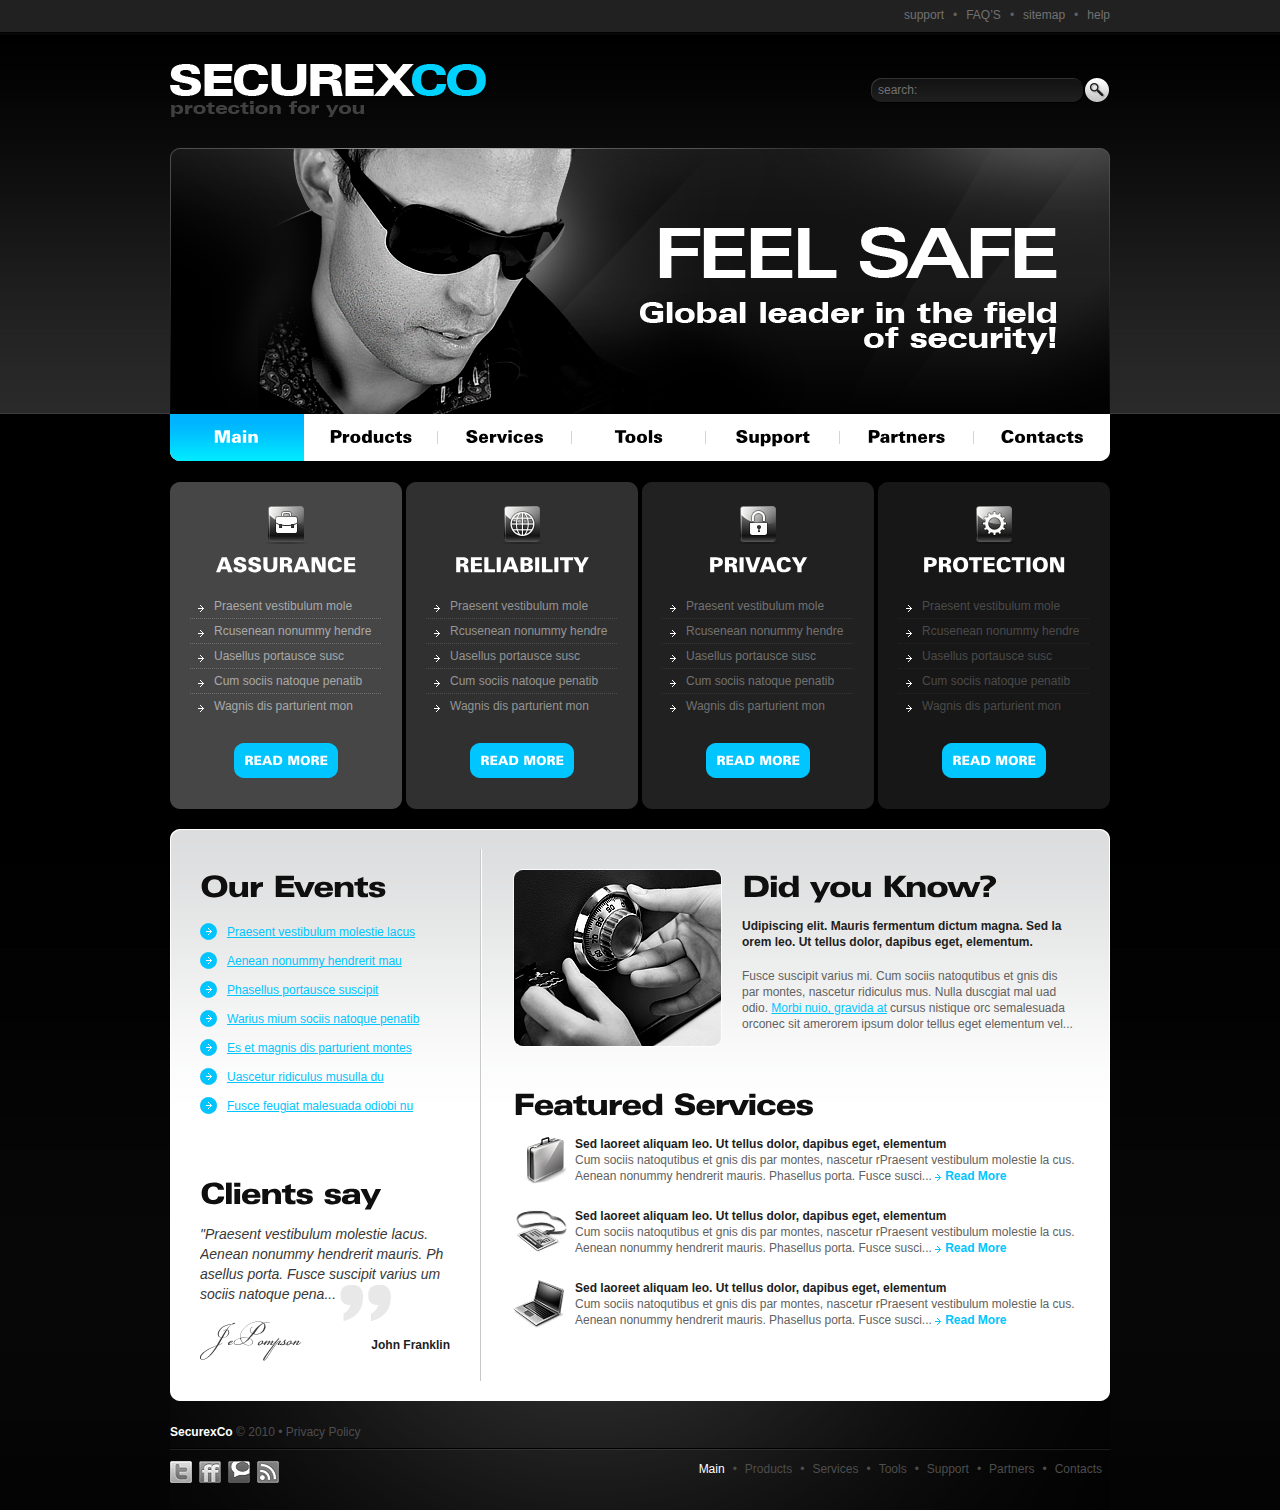
<file: index.html>
<!DOCTYPE html PUBLIC "-//W3C//DTD XHTML 1.0 Strict//EN" "http://www.w3.org/TR/xhtml1/DTD/xhtml1-strict.dtd">
<html xmlns="http://www.w3.org/1999/xhtml" xml:lang="en" lang="en">
<head>
<title></title>
<meta http-equiv="Content-Type" content="text/html; charset=utf-8" />
<meta http-equiv="Content-Style-Type" content="text/css" />
<link href="style.css" rel="stylesheet" type="text/css" />
<link href="layout.css" rel="stylesheet" type="text/css" />
<script src="js/jquery-1.3.2.min.js" type="text/javascript"></script>
<script src="js/cufon-yui.js" type="text/javascript"></script>
<script src="js/cufon-replace.js" type="text/javascript"></script>
<script src="js/Zurich_Blk_BT_400.font.js" type="text/javascript"></script>
<script src="js/Zurich_BlkEx_BT_400.font.js" type="text/javascript"></script>
<!--[if lt IE 7]>
	<link href="ie_style.css" rel="stylesheet" type="text/css" />
   <script type="text/javascript" src="js/ie_png.js"></script>
   <script type="text/javascript">
       ie_png.fix('.png, #header, .search label, h5, .button, .button strong, #footer .row-2');
   </script>
<![endif]-->
</head>
<body id="page1">
<div class="bg">
<div id="main">
<!--==============================header=================================-->
   	<div id="header">
		<div class="row-1">
        <div class="wrapper">
        	<ul class="sub-menu">
            	<li><a href="index-4.html">support</a></li>
                <li>&bull;<a href="#">FAQ’S</a></li>
                <li>&bull;<a href="#">sitemap</a></li>
                <li>&bull;<a href="#">help</a></li>
            </ul>
        </div>    
        </div>
        <div class="row-2">
        <div class="wrapper">	
            <div class="logo"><a href="index.html"><img class="png" src="images/logo.png" alt="" /></a></div>
            <div class="search">
            	<form id="form-1" action="" method="post" enctype="multipart/form-data">
                	<fieldset>
                    	<label><input name="name" value="search:" onblur="if(this.value=='') this.value='search:'" onfocus="if(this.value =='search:' ) this.value=''" /></label>
						<a href="#" onclick="document.getElementById('form-1').submit()"><img class="png" src="images/button-top.png" alt="" /></a>
                    </fieldset>
                </form>
            </div>
        </div>
        </div>
        <div class="row-3">
        <div class="wrapper">
        	<ul class="menu">
            	<li class="active"><a class="item-left" href="index.html">Main</a></li>
                <li><a href="index-1.html">Products</a></li>
                <li><a href="index-2.html">Services</a></li>
                <li><a href="index-3.html">Tools</a></li>
                <li><a href="index-4.html">Support</a></li>
                <li><a href="index-5.html">Partners</a></li>
                <li><a class="item-right" href="index-6.html">Contacts</a></li>                
            </ul>
        </div>    
        </div>
    </div>    
<!--==============================content================================-->
    <div id="content">
    	<div class="boxes">
    	<div class="wrapper">
        	<div class="box-1 spacing">
            	<div class="corner-top-left">
                <div class="corner-top-right">
                <div class="corner-bot-right">
                <div class="corner-bot-left">
                	<div class="padding">
                    	<h5>assurance</h5>
                        <ul class="list-1 p3">
                        	<li><a href="#">Praesent vestibulum mole </a></li>
                            <li><a href="#">Rcusenean nonummy hendre </a></li>
                            <li><a href="#">Uasellus portausce susc </a></li>
                            <li><a href="#">Cum sociis natoque penatib </a></li>
                            <li class="last-item"><a href="#">Wagnis dis parturient mon </a></li>
                        </ul>
                        <div class="aligncenter"><a class="button" href="#"><strong><strong>Read more</strong></strong></a></div>
                    </div>
                </div>
                </div>
                </div>
                </div>
            </div>
            <div class="box-2 spacing">
            	<div class="corner-top-left">
                <div class="corner-top-right">
                <div class="corner-bot-right">
                <div class="corner-bot-left">
                	<div class="padding">
                    	<h5>reliability</h5>
                        <ul class="list-1 p3">
                        	<li><a href="#">Praesent vestibulum mole </a></li>
                            <li><a href="#">Rcusenean nonummy hendre </a></li>
                            <li><a href="#">Uasellus portausce susc </a></li>
                            <li><a href="#">Cum sociis natoque penatib </a></li>
                            <li class="last-item"><a href="#">Wagnis dis parturient mon </a></li>
                        </ul>
                        <div class="aligncenter"><a class="button" href="#"><strong><strong>Read more</strong></strong></a></div>
                    </div>
                </div>
                </div>
                </div>
                </div>
            </div>
            <div class="box-3 spacing">
            	<div class="corner-top-left">
                <div class="corner-top-right">
                <div class="corner-bot-right">
                <div class="corner-bot-left ">
                	<div class="padding">
                    	<h5>privacy</h5>
                        <ul class="list-1 p3">
                        	<li><a href="#">Praesent vestibulum mole </a></li>
                            <li><a href="#">Rcusenean nonummy hendre </a></li>
                            <li><a href="#">Uasellus portausce susc </a></li>
                            <li><a href="#">Cum sociis natoque penatib </a></li>
                            <li class="last-item"><a href="#">Wagnis dis parturient mon </a></li>
                        </ul>
                        <div class="aligncenter"><a class="button" href="#"><strong><strong>Read more</strong></strong></a></div>
                    </div>
                </div>
                </div>
                </div>
                </div>
            </div>
            <div class="box-4">
            	<div class="corner-top-left">
                <div class="corner-top-right">
                <div class="corner-bot-right">
                <div class="corner-bot-left">
                	<div class="padding">
                    	<h5>protection</h5>
                        <ul class="list-1 p3">
                        	<li><a href="#">Praesent vestibulum mole </a></li>
                            <li><a href="#">Rcusenean nonummy hendre </a></li>
                            <li><a href="#">Uasellus portausce susc </a></li>
                            <li><a href="#">Cum sociis natoque penatib </a></li>
                            <li class="last-item"><a href="#">Wagnis dis parturient mon </a></li>
                        </ul>
                        <div class="aligncenter"><a class="button" href="#"><strong><strong>Read more</strong></strong></a></div>
                    </div>
                </div>
                </div>
                </div>
                </div>
            </div>
        </div>
        </div>
        <div class="box">
        	<div class="tail-top">
            <div class="tail-right">
            <div class="tail-bot">
            <div class="tail-left">
                <div class="corner-top-left">
                <div class="corner-top-right">
                <div class="corner-bot-right">
                <div class="corner-bot-left">
                    <div class="padding">
                        <div class="wrapper spacer">	
                            <div class=" col-1">
                                <div class="indent-bot">
	                                <h3>Our Events</h3>
    	                            <ul class="list-2">
        	                            <li><a href="#">Praesent vestibulum molestie lacus </a></li>
            	                        <li><a href="#">Aenean nonummy hendrerit mau </a></li>
                	                    <li><a href="#">Phasellus portausce suscipit </a></li>
                    	                <li><a href="#">Warius mium sociis natoque penatib </a></li>
                        	            <li><a href="#">Es et magnis dis parturient montes </a></li>
                            	        <li><a href="#">Uascetur ridiculus musulla du </a></li>
                                	    <li><a href="#">Fusce feugiat malesuada odiobi nu </a></li>
	                                </ul>
                                </div>
                                <h3>Clients say</h3>
                                <span class="text-1 it">
                                	"Praesent vestibulum molestie lacus. Aenean nonummy hendrerit mauris. Ph asellus porta. Fusce suscipit varius um sociis natoque pena...
									<img src="images/pic-12.gif" alt="" />	
                                </span>
                                <div class="wrapper"><img class="fleft" src="images/text.gif" alt="" /><strong class="color-1 fright"><br />John Franklin</strong></div>
                            </div>
                            <div class="col-2">
	                            <div class="indent-bot">
                                    <img class="img-indent" src="images/page1-img1.jpg" alt="" />
                                    <h3>Did you Know?</h3>
                                    <p><strong class="color-1">Udipiscing elit. Mauris fermentum dictum magna. Sed la orem leo. Ut tellus dolor, dapibus eget, elementum. </strong></p>              
                                    Fusce suscipit varius mi. Cum sociis natoqutibus et gnis dis par montes, nascetur ridiculus mus. Nulla duscgiat mal uad odio. <a href="#">Morbi nuio, gravida at</a> cursus nistique orc semalesuada orconec sit amerorem ipsum dolor tellus eget elementum vel... 
                                </div>                                		                                
                                <h3>Featured Services</h3>
                                <p class="p3">
                                    <img class="prev-indent" src="images/pic-5.jpg" alt="" />
                                    <strong class="color-1">Sed laoreet aliquam leo. Ut tellus dolor, dapibus eget, elementum</strong><br />
                                    Cum sociis natoqutibus et gnis dis par montes, nascetur rPraesent vestibulum molestie la cus. Aenean nonummy hendrerit mauris. Phasellus porta. Fusce susci... 
                                    <a class="link-1" href="#">Read More</a>
                                </p>
                                <p class="p3">
                                    <img class="prev-indent" src="images/pic-6.jpg" alt="" />
                                    <strong class="color-1">Sed laoreet aliquam leo. Ut tellus dolor, dapibus eget, elementum</strong><br />
                                    Cum sociis natoqutibus et gnis dis par montes, nascetur rPraesent vestibulum molestie la cus. Aenean nonummy hendrerit mauris. Phasellus porta. Fusce susci... 
                                    <a class="link-1" href="#">Read More</a>
                                </p>                                   
                                <img class="prev-indent" src="images/pic-7.jpg" alt="" />
                                <strong class="color-1">Sed laoreet aliquam leo. Ut tellus dolor, dapibus eget, elementum</strong><br />
                                Cum sociis natoqutibus et gnis dis par montes, nascetur rPraesent vestibulum molestie la cus. Aenean nonummy hendrerit mauris. Phasellus porta. Fusce susci... 
                                <a class="link-1" href="#">Read More</a>                                                                    
                            </div>                        
                        </div>
                    </div>
                </div>
                </div>
                </div>
                </div>
        	</div>
            </div>
            </div>
            </div>
        </div>    
    </div>
<!--==============================footer=================================-->
    <div id="footer">
    	<div class="row-1"><strong class="color-2">SecurexCo</strong> &copy; 2010 &bull; <a href="index-7.html">Privacy Policy</a></div>
        <div class="row-2">
        	<div class="wrapper">
            	<div class="pics fleft">
                	<a href="#"><img src="images/pic-8.gif" alt="" /></a>
                    <a href="#"><img src="images/pic-9.gif" alt="" /></a>
                    <a href="#"><img src="images/pic-10.gif" alt="" /></a>
                    <a href="#"><img src="images/pic-11.gif" alt="" /></a>
                </div>
	            <ul class="menu-bot">
            		<li><a class="active" href="index.html">Main</a>&bull;</li>
        	        <li><a href="index-1.html">Products</a>&bull;</li>
    	            <li><a href="index-2.html">Services</a>&bull;</li>
	                <li><a href="index-3.html">Tools</a>&bull;</li>
            	    <li><a href="index-4.html">Support</a>&bull;</li>
        	        <li><a href="index-5.html">Partners</a>&bull;</li>
    	            <li><a href="index-6.html">Contacts</a></li>  
	            </ul>
            </div>
        </div>
    </div>
</div>
</div>
<script type="text/javascript"> Cufon.now(); </script>
</body>
</html>
</file>
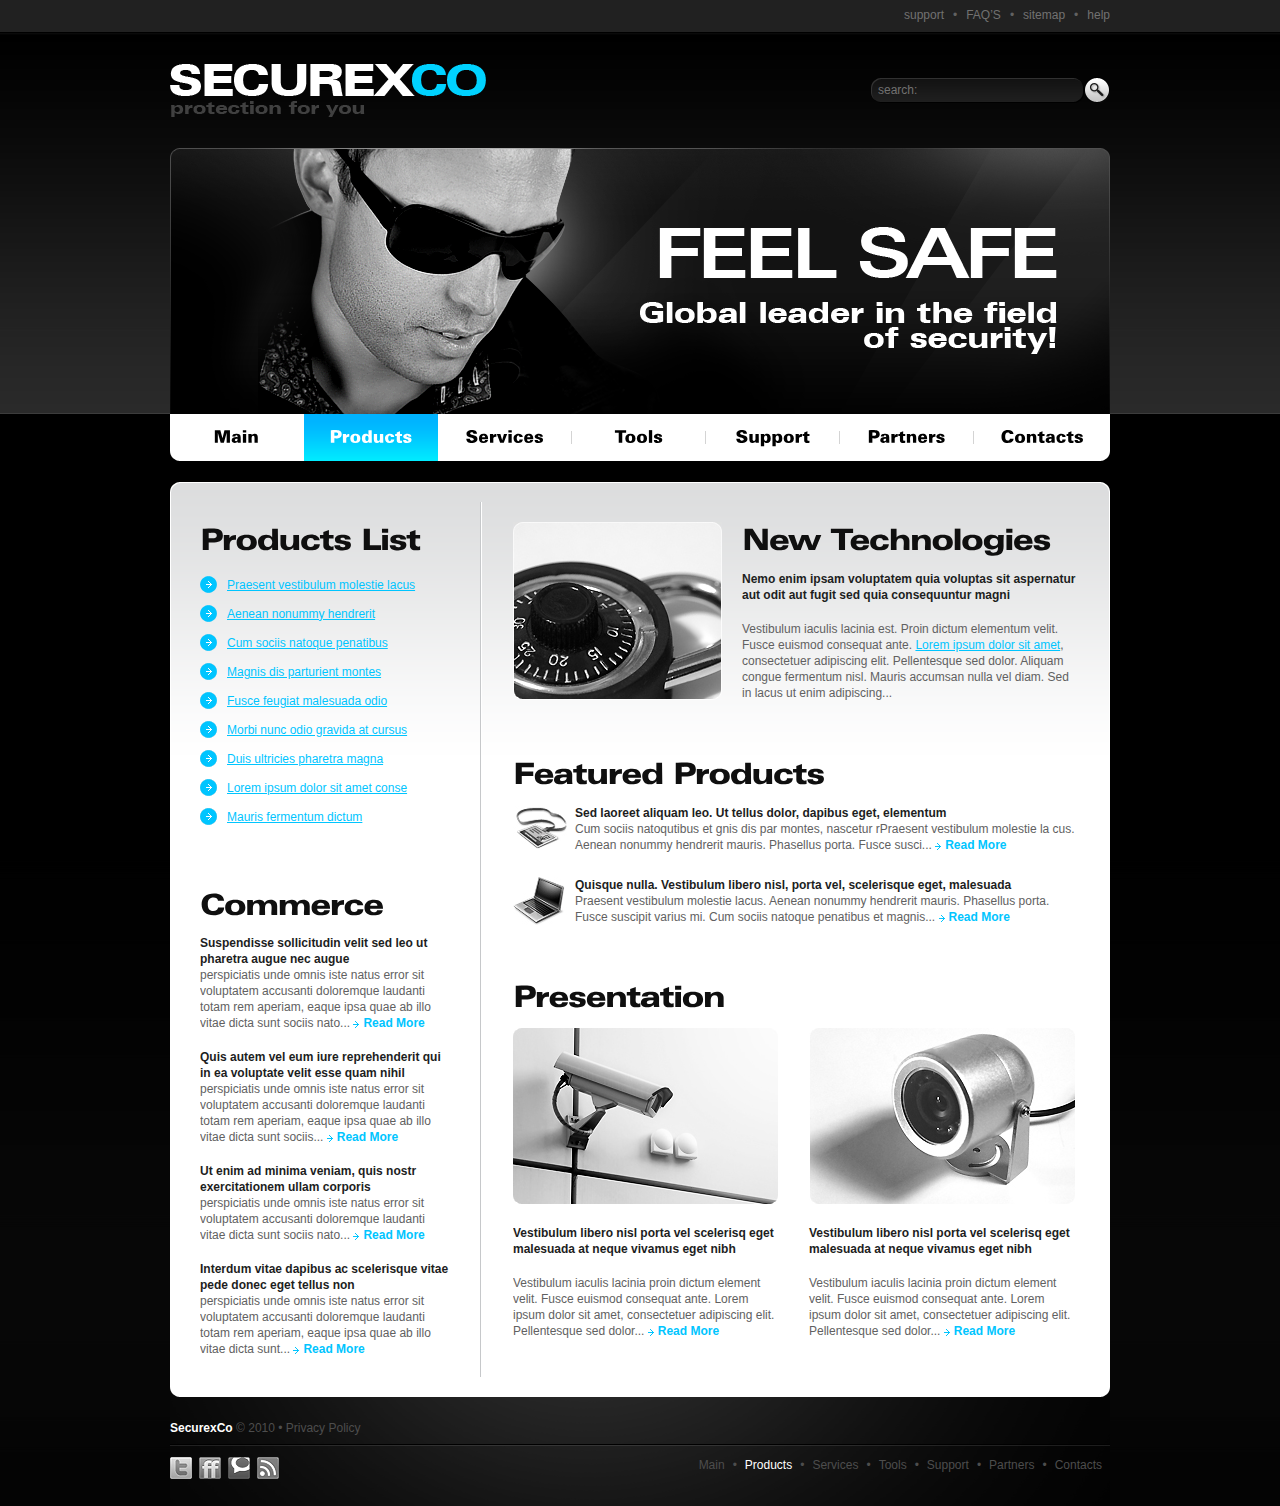
<file: index-1.html>
<!DOCTYPE html PUBLIC "-//W3C//DTD XHTML 1.0 Strict//EN" "http://www.w3.org/TR/xhtml1/DTD/xhtml1-strict.dtd">
<html xmlns="http://www.w3.org/1999/xhtml" xml:lang="en" lang="en">
<head>
<title></title>
<meta http-equiv="Content-Type" content="text/html; charset=utf-8" />
<meta http-equiv="Content-Style-Type" content="text/css" />
<link href="style.css" rel="stylesheet" type="text/css" />
<link href="layout.css" rel="stylesheet" type="text/css" />
<script src="js/jquery-1.3.2.min.js" type="text/javascript"></script>
<script src="js/cufon-yui.js" type="text/javascript"></script>
<script src="js/cufon-replace.js" type="text/javascript"></script>
<script src="js/Zurich_Blk_BT_400.font.js" type="text/javascript"></script>
<script src="js/Zurich_BlkEx_BT_400.font.js" type="text/javascript"></script>
<!--[if lt IE 7]>
	<link href="ie_style.css" rel="stylesheet" type="text/css" />
   <script type="text/javascript" src="js/ie_png.js"></script>
   <script type="text/javascript">
       ie_png.fix('.png, #header, .search label, h5, .button, .button strong, #footer .row-2');
   </script>
<![endif]-->
</head>
<body id="page2">
<div class="bg">
<div id="main">
<!--==============================header=================================-->
   	<div id="header">
		<div class="row-1">
        <div class="wrapper">
        	<ul class="sub-menu">
            	<li><a href="index-4.html">support</a></li>
                <li>&bull;<a href="#">FAQ’S</a></li>
                <li>&bull;<a href="#">sitemap</a></li>
                <li>&bull;<a href="#">help</a></li>
            </ul>
        </div>    
        </div>
        <div class="row-2">
        <div class="wrapper">	
            <div class="logo"><a href="index.html"><img class="png" src="images/logo.png" alt="" /></a></div>
            <div class="search">
            	<form id="form-1" action="" method="post" enctype="multipart/form-data">
                	<fieldset>
                    	<label><input name="name" value="search:" onblur="if(this.value=='') this.value='search:'" onfocus="if(this.value =='search:' ) this.value=''" /></label>
						<a href="#" onclick="document.getElementById('form-1').submit()"><img class="png" src="images/button-top.png" alt="" /></a>
                    </fieldset>
                </form>
            </div>
        </div>
        </div>
        <div class="row-3">
        <div class="wrapper">
        	<ul class="menu">
            	<li><a class="item-left" href="index.html">Main</a></li>
                <li class="active"><a href="index-1.html">Products</a></li>
                <li><a href="index-2.html">Services</a></li>
                <li><a href="index-3.html">Tools</a></li>
                <li><a href="index-4.html">Support</a></li>
                <li><a href="index-5.html">Partners</a></li>
                <li><a class="item-right" href="index-6.html">Contacts</a></li>                
            </ul>
        </div>    
        </div>
    </div>    
<!--==============================content================================-->
    <div id="content">    	
        <div class="box">
        	<div class="tail-top">
            <div class="tail-right">
            <div class="tail-bot">
            <div class="tail-left">
                <div class="corner-top-left">
                <div class="corner-top-right">
                <div class="corner-bot-right">
                <div class="corner-bot-left">
                    <div class="padding">
                        <div class="wrapper spacer">	
                            <div class=" col-1">
                                <div class="indent-bot">
	                                <h3>Products List</h3>
    	                            <ul class="list-2">
        	                            <li><a href="#">Praesent vestibulum molestie lacus </a></li>
            	                        <li><a href="#">Aenean nonummy hendrerit </a></li>
                	                    <li><a href="#">Cum sociis natoque penatibus </a></li>
                    	                <li><a href="#">Magnis dis parturient montes </a></li>
                        	            <li><a href="#">Fusce feugiat malesuada odio </a></li>
                            	        <li><a href="#">Morbi nunc odio gravida at cursus </a></li>
                                	    <li><a href="#">Duis ultricies pharetra magna </a></li>
                                        <li><a href="#">Lorem ipsum dolor sit amet conse </a></li>
                                        <li><a href="#">Mauris fermentum dictum </a></li>
	                                </ul>
                                </div>
                                <h3>Commerce</h3>
                                <p>
                                	<strong class="color-1">Suspendisse sollicitudin velit sed leo ut pharetra augue nec augue</strong><br />
                                    perspiciatis unde omnis iste natus error sit voluptatem accusanti doloremque laudanti totam rem aperiam, eaque ipsa quae ab illo  vitae dicta sunt sociis nato...
                                	<a class="link-1" href="#">Read More</a>
                                </p>
                                <p>
                                	<strong class="color-1">Quis autem vel eum iure reprehenderit qui in ea voluptate velit esse quam nihil</strong><br />
                                    perspiciatis unde omnis iste natus error sit voluptatem accusanti doloremque laudanti totam rem aperiam, eaque ipsa quae ab illo  vitae dicta sunt sociis...
                                	<a class="link-1" href="#">Read More</a>
                                </p>
                                <p>
                                	<strong class="color-1">Ut enim ad minima veniam, quis nostr exercitationem ullam corporis</strong><br />
                                    perspiciatis unde omnis iste natus error sit voluptatem accusanti doloremque laudanti  vitae dicta sunt sociis nato... 
                                	<a class="link-1" href="#">Read More</a>
                                </p>
                                <strong class="color-1">Interdum vitae dapibus ac scelerisque vitae pede donec eget tellus non</strong><br />
                                perspiciatis unde omnis iste natus error sit voluptatem accusanti doloremque laudanti totam rem aperiam, eaque ipsa quae ab illo  vitae dicta sunt...	
                            	<a class="link-1" href="#">Read More</a>
                            </div>
                            <div class="col-2">
	                            <div class="indent-bot">
                                    <img class="img-indent" src="images/page2-img1.jpg" alt="" />
                                    <h3>New Technologies</h3>
                                    <p><strong class="color-1">Nemo enim ipsam voluptatem quia voluptas sit aspernatur aut odit aut fugit sed quia consequuntur magni</strong></p>              
									Vestibulum iaculis lacinia est. Proin dictum elementum velit. Fusce euismod consequat ante. <a href="#">Lorem ipsum dolor sit amet</a>, consectetuer adipiscing elit. Pellentesque sed dolor. Aliquam congue fermentum nisl. Mauris accumsan nulla vel diam. Sed in lacus ut enim adipiscing...                                </div>                                		
                                <div class="indent-bot">
                                	<h3>Featured Products</h3>                                    
                                    <p class="p3">
                                    	<img class="prev-indent" src="images/pic-6.jpg" alt="" />
                                        <strong class="color-1">Sed laoreet aliquam leo. Ut tellus dolor, dapibus eget, elementum</strong><br />
                                        Cum sociis natoqutibus et gnis dis par montes, nascetur rPraesent vestibulum molestie la cus. Aenean nonummy hendrerit mauris. Phasellus porta. Fusce susci... 
										<a class="link-1" href="#">Read More</a>
                                    </p>                                   
                                    <img class="prev-indent" src="images/pic-7.jpg" alt="" />
                                    <strong class="color-1">Quisque nulla. Vestibulum libero nisl, porta vel, scelerisque eget, malesuada</strong><br />
                                    Praesent vestibulum molestie lacus. Aenean nonummy hendrerit mauris. Phasellus porta. Fusce suscipit varius mi. Cum sociis natoque penatibus et magnis...  
                                    <a class="link-1" href="#">Read More</a>                                    
                                </div>                                
                                <h3>Presentation</h3>
                                <div class="wrapper">
                                    <div class="column-1">
                                        <img class="img-indent-bot" src="images/page2-img2.jpg" alt="" />
                                        <p><strong class="color-1">Vestibulum libero nisl porta vel scelerisq eget malesuada at neque vivamus eget nibh</strong></p>
                                        Vestibulum iaculis lacinia proin dictum element velit. Fusce euismod consequat ante. Lorem ipsum dolor sit amet, consectetuer adipiscing elit. Pellentesque sed dolor... 
                                        <a class="link-1" href="#">Read More</a> 
                                    </div>
                                    <div class="column-2">
                                        <img class="img-indent-bot" src="images/page2-img3.jpg" alt="" />
                                        <p><strong class="color-1">Vestibulum libero nisl porta vel scelerisq eget malesuada at neque vivamus eget nibh</strong></p>
                                        Vestibulum iaculis lacinia proin dictum element velit. Fusce euismod consequat ante. Lorem ipsum dolor sit amet, consectetuer adipiscing elit. Pellentesque sed dolor... 
                                        <a class="link-1" href="#">Read More</a> 
                                    </div>
                                </div>                                
                            </div>                        
                        </div>
                    </div>
                </div>
                </div>
                </div>
                </div>
        	</div>
            </div>
            </div>
            </div>
        </div>    
    </div>
<!--==============================footer=================================-->
    <div id="footer">
    	<div class="row-1"><strong class="color-2">SecurexCo</strong> &copy; 2010 &bull; <a href="index-7.html">Privacy Policy</a></div>
        <div class="row-2">
        	<div class="wrapper">
            	<div class="pics fleft">
                	<a href="#"><img src="images/pic-8.gif" alt="" /></a>
                    <a href="#"><img src="images/pic-9.gif" alt="" /></a>
                    <a href="#"><img src="images/pic-10.gif" alt="" /></a>
                    <a href="#"><img src="images/pic-11.gif" alt="" /></a>
                </div>
	            <ul class="menu-bot">
            		<li><a href="index.html">Main</a>&bull;</li>
        	        <li><a class="active" href="index-1.html">Products</a>&bull;</li>
    	            <li><a href="index-2.html">Services</a>&bull;</li>
	                <li><a href="index-3.html">Tools</a>&bull;</li>
            	    <li><a href="index-4.html">Support</a>&bull;</li>
        	        <li><a href="index-5.html">Partners</a>&bull;</li>
    	            <li><a href="index-6.html">Contacts</a></li>  
	            </ul>
            </div>
        </div>
    </div>
</div>
</div>
<script type="text/javascript"> Cufon.now(); </script>
</body>
</html>
</file>
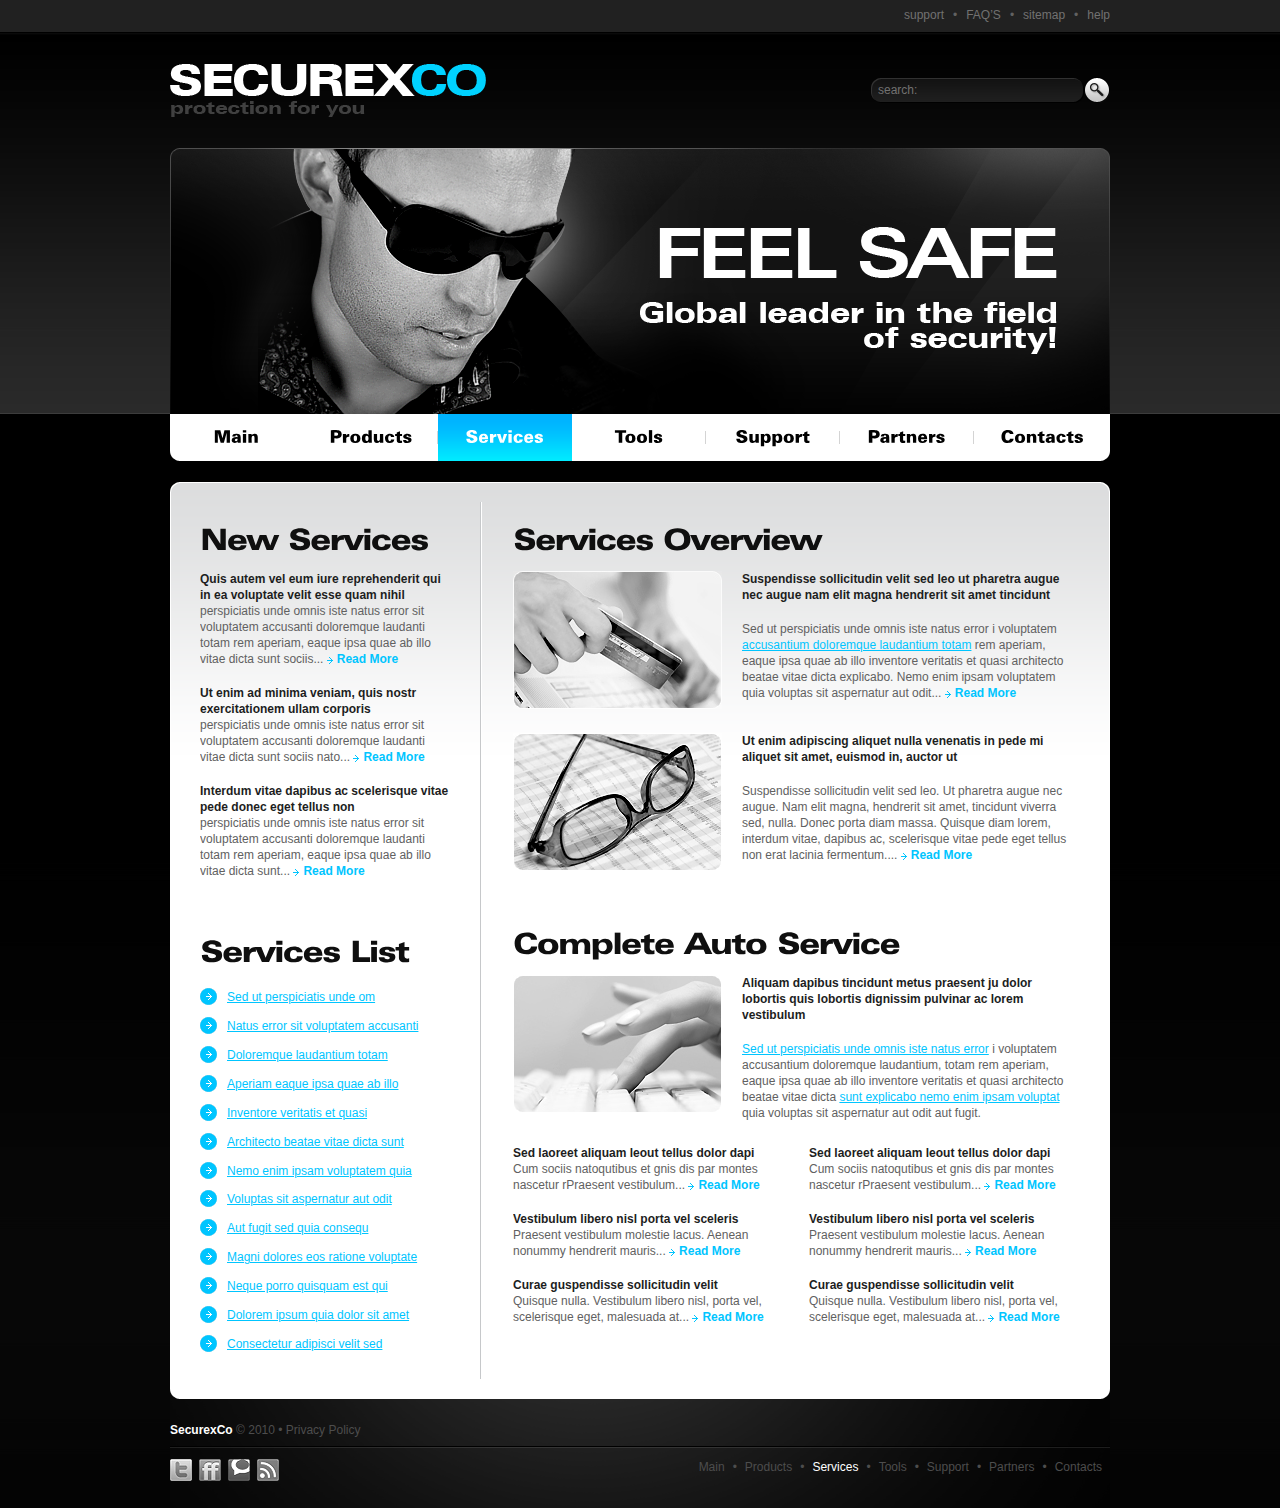
<file: index-2.html>
<!DOCTYPE html PUBLIC "-//W3C//DTD XHTML 1.0 Strict//EN" "http://www.w3.org/TR/xhtml1/DTD/xhtml1-strict.dtd">
<html xmlns="http://www.w3.org/1999/xhtml" xml:lang="en" lang="en">
<head>
<title></title>
<meta http-equiv="Content-Type" content="text/html; charset=utf-8" />
<meta http-equiv="Content-Style-Type" content="text/css" />
<link href="style.css" rel="stylesheet" type="text/css" />
<link href="layout.css" rel="stylesheet" type="text/css" />
<script src="js/jquery-1.3.2.min.js" type="text/javascript"></script>
<script src="js/cufon-yui.js" type="text/javascript"></script>
<script src="js/cufon-replace.js" type="text/javascript"></script>
<script src="js/Zurich_Blk_BT_400.font.js" type="text/javascript"></script>
<script src="js/Zurich_BlkEx_BT_400.font.js" type="text/javascript"></script>
<!--[if lt IE 7]>
	<link href="ie_style.css" rel="stylesheet" type="text/css" />
   <script type="text/javascript" src="js/ie_png.js"></script>
   <script type="text/javascript">
       ie_png.fix('.png, #header, .search label, h5, .button, .button strong, #footer .row-2');
   </script>
<![endif]-->
</head>
<body id="page3">
<div class="bg">
<div id="main">
<!--==============================header=================================-->
   	<div id="header">
		<div class="row-1">
        <div class="wrapper">
        	<ul class="sub-menu">
            	<li><a href="index-4.html">support</a></li>
                <li>&bull;<a href="#">FAQ’S</a></li>
                <li>&bull;<a href="#">sitemap</a></li>
                <li>&bull;<a href="#">help</a></li>
            </ul>
        </div>    
        </div>
        <div class="row-2">
        <div class="wrapper">	
            <div class="logo"><a href="index.html"><img class="png" src="images/logo.png" alt="" /></a></div>
            <div class="search">
            	<form id="form-1" action="" method="post" enctype="multipart/form-data">
                	<fieldset>
                    	<label><input name="name" value="search:" onblur="if(this.value=='') this.value='search:'" onfocus="if(this.value =='search:' ) this.value=''" /></label>
						<a href="#" onclick="document.getElementById('form-1').submit()"><img class="png" src="images/button-top.png" alt="" /></a>
                    </fieldset>
                </form>
            </div>
        </div>
        </div>
        <div class="row-3">
        <div class="wrapper">
        	<ul class="menu">
            	<li><a class="item-left" href="index.html">Main</a></li>
                <li><a href="index-1.html">Products</a></li>
                <li class="active"><a href="index-2.html">Services</a></li>
                <li><a href="index-3.html">Tools</a></li>
                <li><a href="index-4.html">Support</a></li>
                <li><a href="index-5.html">Partners</a></li>
                <li><a class="item-right" href="index-6.html">Contacts</a></li>                
            </ul>
        </div>    
        </div>
    </div>    
<!--==============================content================================-->
    <div id="content">    	
        <div class="box">
        	<div class="tail-top">
            <div class="tail-right">
            <div class="tail-bot">
            <div class="tail-left">
                <div class="corner-top-left">
                <div class="corner-top-right">
                <div class="corner-bot-right">
                <div class="corner-bot-left">
                    <div class="padding">
                        <div class="wrapper spacer">	
                            <div class=" col-1">
                                <div class="indent-bot">
	                                <h3>New Services</h3>                                   
                                    <p>
                                        <strong class="color-1">Quis autem vel eum iure reprehenderit qui in ea voluptate velit esse quam nihil</strong><br />
                                        perspiciatis unde omnis iste natus error sit voluptatem accusanti doloremque laudanti totam rem aperiam, eaque ipsa quae ab illo  vitae dicta sunt sociis...
                                        <a class="link-1" href="#">Read More</a>
                                    </p>
                                    <p>
                                        <strong class="color-1">Ut enim ad minima veniam, quis nostr exercitationem ullam corporis</strong><br />
                                        perspiciatis unde omnis iste natus error sit voluptatem accusanti doloremque laudanti  vitae dicta sunt sociis nato... 
                                        <a class="link-1" href="#">Read More</a>
                                    </p>
                                    <strong class="color-1">Interdum vitae dapibus ac scelerisque vitae pede donec eget tellus non</strong><br />
                                    perspiciatis unde omnis iste natus error sit voluptatem accusanti doloremque laudanti totam rem aperiam, eaque ipsa quae ab illo  vitae dicta sunt...	
                                    <a class="link-1" href="#">Read More</a>    	                            
                                </div>
                                <h3>Services List</h3>
                                <ul class="list-2">
                                    <li><a href="#">Sed ut perspiciatis unde om </a></li>
                                    <li><a href="#">Natus error sit voluptatem accusanti </a></li>
                                    <li><a href="#">Doloremque laudantium totam </a></li>
                                    <li><a href="#">Aperiam eaque ipsa quae ab illo </a></li>
                                    <li><a href="#">Inventore veritatis et quasi </a></li>
                                    <li><a href="#">Architecto beatae vitae dicta sunt </a></li>
                                    <li><a href="#">Nemo enim ipsam voluptatem quia </a></li>
                                    <li><a href="#">Voluptas sit aspernatur aut odit </a></li>
                                    <li><a href="#">Aut fugit sed quia consequ </a></li>
                                    <li><a href="#">Magni dolores eos ratione voluptate </a></li>
                                    <li><a href="#">Neque porro quisquam est qui </a></li>
                                    <li><a href="#">Dolorem ipsum quia dolor sit amet </a></li>
                                    <li><a href="#">Consectetur adipisci velit sed </a></li>
                                </ul>
                            </div>
                            <div class="col-2">
	                            <div class="indent-bot">                                    
                                    <h3>Services Overview</h3>
                                    <div class="p3 wrapper">
                                    	<img class="img-indent" src="images/page3-img1.jpg" alt="" />
                                        <p><strong class="color-1">Suspendisse sollicitudin velit sed leo ut pharetra augue nec augue nam elit magna hendrerit sit amet tincidunt </strong></p>              											
										Sed ut perspiciatis unde omnis iste natus error i voluptatem <a href="#">accusantium doloremque laudantium totam</a> rem aperiam, eaque ipsa quae ab illo inventore veritatis et quasi architecto beatae vitae dicta explicabo. Nemo enim ipsam voluptatem quia voluptas sit aspernatur aut odit...										
	                                	<a class="link-1" href="#">Read More</a>
                                    </div> 
                                    <div class="wrapper">
                                    	<img class="img-indent" src="images/page3-img2.jpg" alt="" />
        	                            <p><strong class="color-1">Ut enim adipiscing aliquet nulla venenatis in pede mi aliquet sit amet, euismod in, auctor ut</strong></p>              											
										Suspendisse sollicitudin velit sed leo. Ut pharetra augue nec augue. Nam elit magna, hendrerit sit amet, tincidunt viverra sed, nulla. Donec porta diam massa. Quisque diam lorem, interdum vitae, dapibus ac, scelerisque vitae pede eget tellus non erat lacinia fermentum....                                 	
	                                    <a class="link-1" href="#">Read More</a>
                                    </div>
                                </div>                                		
                                <div class="wrapper">
                                	<h3>Complete Auto Service</h3>                                    
                                    <div class="p3 wrapper">                                    	
                                        <img class="img-indent" src="images/page3-img3.jpg" alt="" />
                                        <p><strong class="color-1">Aliquam dapibus tincidunt metus praesent ju dolor lobortis quis lobortis dignissim pulvinar ac lorem vestibulum</strong></p>              											
                                        <a href="#">Sed ut perspiciatis unde omnis iste natus error</a> i voluptatem accusantium doloremque laudantium, totam rem aperiam, eaque ipsa quae ab illo inventore veritatis et quasi architecto beatae vitae dicta <a href="#">sunt explicabo nemo enim ipsam voluptat</a> quia voluptas sit aspernatur aut odit aut fugit.                                    
                                    </div>                                   
                                    <div class="wrapper">
                                        <div class="column-1">
                                            <p>
                                                <strong class="color-1">Sed laoreet aliquam leout tellus dolor dapi</strong><br />
                                                Cum sociis natoqutibus et gnis dis par montes nascetur rPraesent vestibulum... 
                                                <a class="link-1" href="#">Read More</a>
                                            </p>
                                            <p>
                                                <strong class="color-1">Vestibulum libero nisl porta vel sceleris</strong><br />
                                                Praesent vestibulum molestie lacus. Aenean nonummy hendrerit mauris... 
                                                <a class="link-1" href="#">Read More</a>
                                            </p>
                                            <strong class="color-1">Curae guspendisse sollicitudin velit</strong><br />
                                            Quisque nulla. Vestibulum libero nisl, porta vel, scelerisque eget, malesuada at...
                                            <a class="link-1" href="#">Read More</a>
                                        </div>
                                        <div class="column-2">
                                            <p>
                                                <strong class="color-1">Sed laoreet aliquam leout tellus dolor dapi</strong><br />
                                                Cum sociis natoqutibus et gnis dis par montes nascetur rPraesent vestibulum... 
                                                <a class="link-1" href="#">Read More</a>
                                            </p>
                                            <p>
                                                <strong class="color-1">Vestibulum libero nisl porta vel sceleris</strong><br />
                                                Praesent vestibulum molestie lacus. Aenean nonummy hendrerit mauris... 
                                                <a class="link-1" href="#">Read More</a>
                                            </p>
                                            <strong class="color-1">Curae guspendisse sollicitudin velit</strong><br />
                                            Quisque nulla. Vestibulum libero nisl, porta vel, scelerisque eget, malesuada at...
                                            <a class="link-1" href="#">Read More</a>
                                        </div>
                                    </div>   
                            	</div>                                                                                                                                                                                                        
                            </div>                        
                        </div>
                    </div>
                </div>
                </div>
                </div>
                </div>
        	</div>
            </div>
            </div>
            </div>
        </div>    
    </div>
<!--==============================footer=================================-->
    <div id="footer">
    	<div class="row-1"><strong class="color-2">SecurexCo</strong> &copy; 2010 &bull; <a href="index-7.html">Privacy Policy</a></div>
        <div class="row-2">
        	<div class="wrapper">
            	<div class="pics fleft">
                	<a href="#"><img src="images/pic-8.gif" alt="" /></a>
                    <a href="#"><img src="images/pic-9.gif" alt="" /></a>
                    <a href="#"><img src="images/pic-10.gif" alt="" /></a>
                    <a href="#"><img src="images/pic-11.gif" alt="" /></a>
                </div>
	            <ul class="menu-bot">
            		<li><a href="index.html">Main</a>&bull;</li>
        	        <li><a href="index-1.html">Products</a>&bull;</li>
    	            <li><a class="active" href="index-2.html">Services</a>&bull;</li>
	                <li><a href="index-3.html">Tools</a>&bull;</li>
            	    <li><a href="index-4.html">Support</a>&bull;</li>
        	        <li><a href="index-5.html">Partners</a>&bull;</li>
    	            <li><a href="index-6.html">Contacts</a></li>  
	            </ul>
            </div>
        </div>
    </div>
</div>
</div>
<script type="text/javascript"> Cufon.now(); </script>
</body>
</html>
</file>
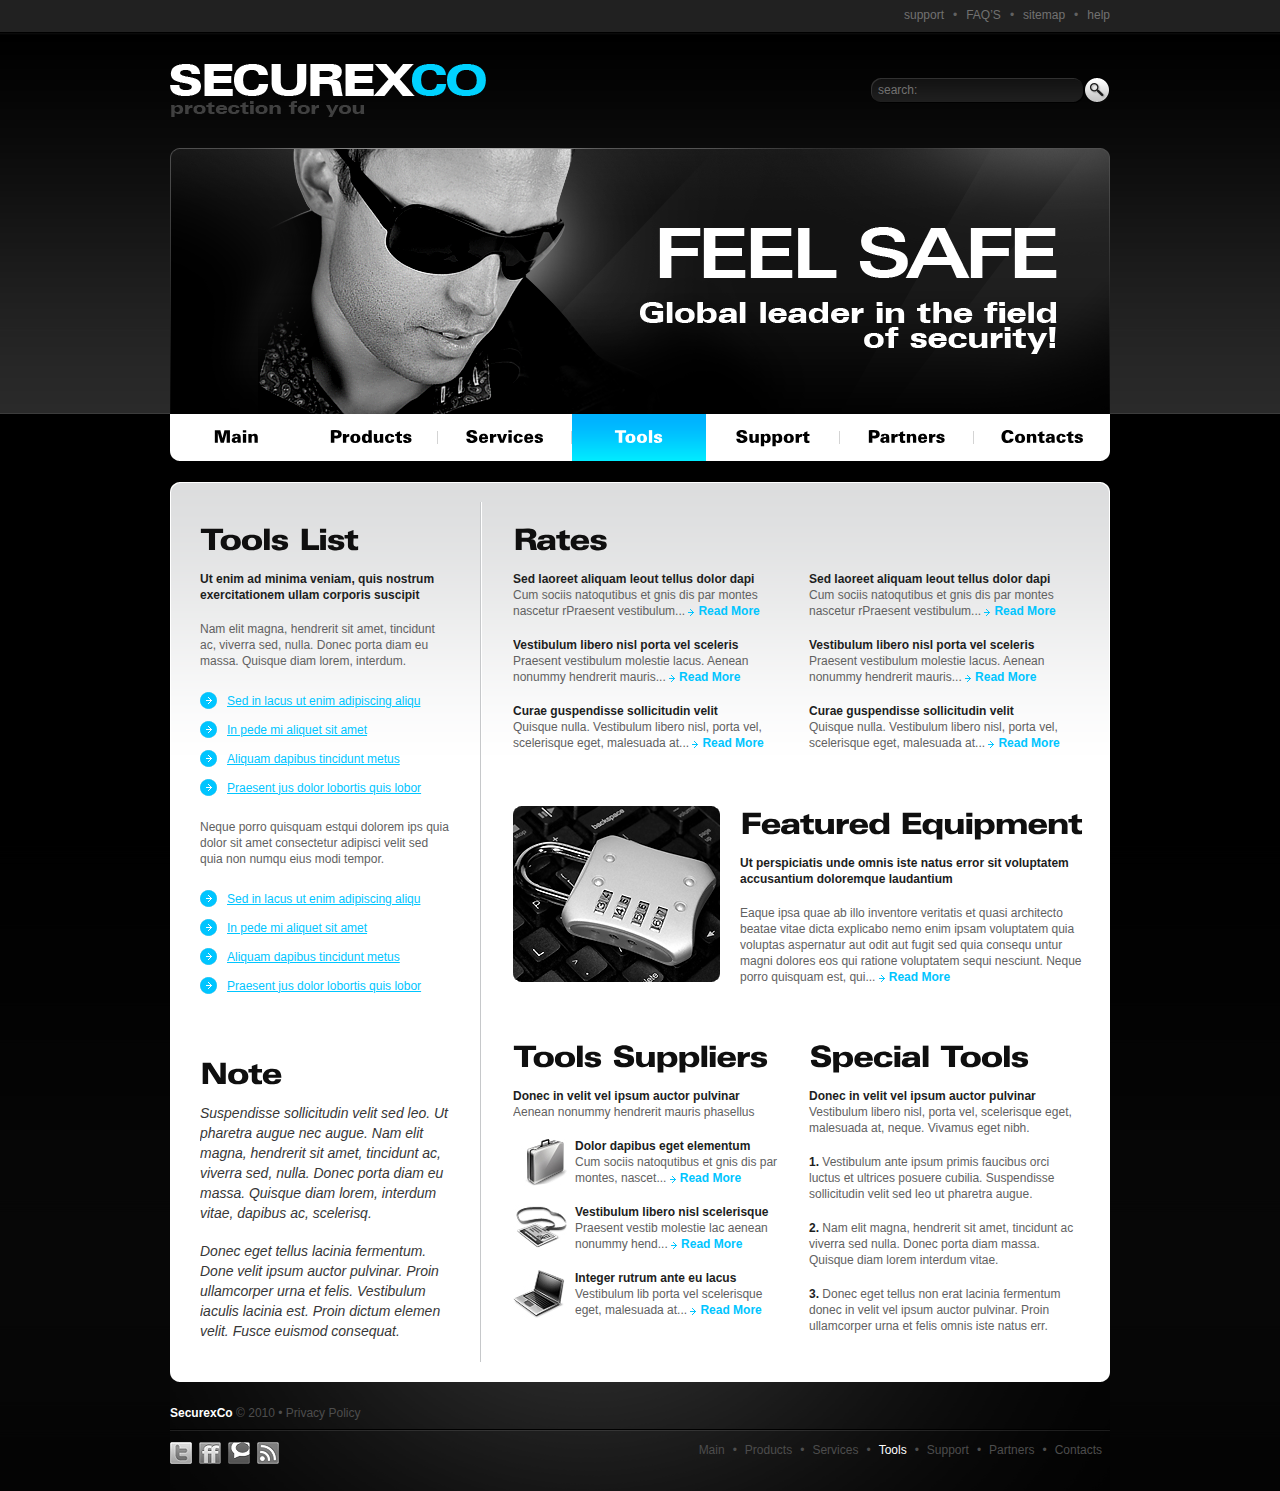
<file: index-3.html>
<!DOCTYPE html PUBLIC "-//W3C//DTD XHTML 1.0 Strict//EN" "http://www.w3.org/TR/xhtml1/DTD/xhtml1-strict.dtd">
<html xmlns="http://www.w3.org/1999/xhtml" xml:lang="en" lang="en">
<head>
<title></title>
<meta http-equiv="Content-Type" content="text/html; charset=utf-8" />
<meta http-equiv="Content-Style-Type" content="text/css" />
<link href="style.css" rel="stylesheet" type="text/css" />
<link href="layout.css" rel="stylesheet" type="text/css" />
<script src="js/jquery-1.3.2.min.js" type="text/javascript"></script>
<script src="js/cufon-yui.js" type="text/javascript"></script>
<script src="js/cufon-replace.js" type="text/javascript"></script>
<script src="js/Zurich_Blk_BT_400.font.js" type="text/javascript"></script>
<script src="js/Zurich_BlkEx_BT_400.font.js" type="text/javascript"></script>
<!--[if lt IE 7]>
	<link href="ie_style.css" rel="stylesheet" type="text/css" />
   <script type="text/javascript" src="js/ie_png.js"></script>
   <script type="text/javascript">
       ie_png.fix('.png, #header, .search label, h5, .button, .button strong, #footer .row-2');
   </script>
<![endif]-->
</head>
<body id="page4">
<div class="bg">
<div id="main">
<!--==============================header=================================-->
   	<div id="header">
		<div class="row-1">
        <div class="wrapper">
        	<ul class="sub-menu">
            	<li><a href="index-4.html">support</a></li>
                <li>&bull;<a href="#">FAQ’S</a></li>
                <li>&bull;<a href="#">sitemap</a></li>
                <li>&bull;<a href="#">help</a></li>
            </ul>
        </div>    
        </div>
        <div class="row-2">
        <div class="wrapper">	
            <div class="logo"><a href="index.html"><img class="png" src="images/logo.png" alt="" /></a></div>
            <div class="search">
            	<form id="form-1" action="" method="post" enctype="multipart/form-data">
                	<fieldset>
                    	<label><input name="name" value="search:" onblur="if(this.value=='') this.value='search:'" onfocus="if(this.value =='search:' ) this.value=''" /></label>
						<a href="#" onclick="document.getElementById('form-1').submit()"><img class="png" src="images/button-top.png" alt="" /></a>
                    </fieldset>
                </form>
            </div>
        </div>
        </div>
        <div class="row-3">
        <div class="wrapper">
        	<ul class="menu">
            	<li><a class="item-left" href="index.html">Main</a></li>
                <li><a href="index-1.html">Products</a></li>
                <li><a href="index-2.html">Services</a></li>
                <li class="active"><a href="index-3.html">Tools</a></li>
                <li><a href="index-4.html">Support</a></li>
                <li><a href="index-5.html">Partners</a></li>
                <li><a class="item-right" href="index-6.html">Contacts</a></li>                
            </ul>
        </div>    
        </div>
    </div>    
<!--==============================content================================-->
    <div id="content">    	
        <div class="box">
        	<div class="tail-top">
            <div class="tail-right">
            <div class="tail-bot">
            <div class="tail-left">
                <div class="corner-top-left">
                <div class="corner-top-right">
                <div class="corner-bot-right">
                <div class="corner-bot-left">
                    <div class="padding">
                        <div class="wrapper spacer">	
                            <div class=" col-1">
                                <div class="indent-bot">
	                                <h3>Tools List</h3>                                   
                                    <p class="color-1"><strong>Ut enim ad minima veniam, quis nostrum exercitationem ullam corporis suscipit</strong></p>    	                            
                                	<p>
                                    	Nam elit magna, hendrerit sit amet, tincidunt ac, viverra sed, nulla. Donec porta diam eu massa. Quisque diam lorem, interdum.
                                    </p>
                                    <ul class="list-2 p2">
                                        <li><a href="#">Sed in lacus ut enim adipiscing aliqu </a></li>
                                        <li><a href="#">In pede mi aliquet sit amet </a></li>
                                        <li><a href="#">Aliquam dapibus tincidunt metus </a></li>
                                        <li><a href="#">Praesent jus dolor lobortis quis lobor </a></li>                                      
                                    </ul>
                                    <p>Neque porro quisquam estqui dolorem ips quia dolor sit amet consectetur adipisci velit sed quia non numqu eius modi tempor.</p>
                                	<ul class="list-2">
                                        <li><a href="#">Sed in lacus ut enim adipiscing aliqu </a></li>
                                        <li><a href="#">In pede mi aliquet sit amet </a></li>
                                        <li><a href="#">Aliquam dapibus tincidunt metus </a></li>
                                        <li><a href="#">Praesent jus dolor lobortis quis lobor </a></li>                                      
                                    </ul>
                                </div>
                                <h3>Note</h3>
                                <p class="text-1 it">
                                	Suspendisse sollicitudin velit sed leo. Ut pharetra augue nec augue. Nam elit magna, hendrerit sit amet, tincidunt ac, viverra sed, nulla. Donec porta diam eu massa. Quisque diam lorem, interdum vitae, dapibus ac, scelerisq.
                                </p>
                                <span class="text-1 it">Donec eget tellus lacinia fermentum. Done velit ipsum auctor pulvinar. Proin ullamcorper urna et felis. Vestibulum iaculis lacinia est. Proin dictum elemen velit. Fusce euismod consequat.</span>
                            </div>
                            <div class="col-2">
	                            <div class="indent-bot">                                    
                                    <h3>Rates</h3>
                                    <div class="wrapper">
                                        <div class="column-1">
                                            <p>
                                                <strong class="color-1">Sed laoreet aliquam leout tellus dolor dapi</strong><br />
                                                Cum sociis natoqutibus et gnis dis par montes nascetur rPraesent vestibulum... 
                                                <a class="link-1" href="#">Read More</a>
                                            </p>
                                            <p>
                                                <strong class="color-1">Vestibulum libero nisl porta vel sceleris</strong><br />
                                                Praesent vestibulum molestie lacus. Aenean nonummy hendrerit mauris... 
                                                <a class="link-1" href="#">Read More</a>
                                            </p>
                                            <strong class="color-1">Curae guspendisse sollicitudin velit</strong><br />
                                            Quisque nulla. Vestibulum libero nisl, porta vel, scelerisque eget, malesuada at...
                                            <a class="link-1" href="#">Read More</a>
                                        </div>
                                        <div class="column-2">
                                            <p>
                                                <strong class="color-1">Sed laoreet aliquam leout tellus dolor dapi</strong><br />
                                                Cum sociis natoqutibus et gnis dis par montes nascetur rPraesent vestibulum... 
                                                <a class="link-1" href="#">Read More</a>
                                            </p>
                                            <p>
                                                <strong class="color-1">Vestibulum libero nisl porta vel sceleris</strong><br />
                                                Praesent vestibulum molestie lacus. Aenean nonummy hendrerit mauris... 
                                                <a class="link-1" href="#">Read More</a>
                                            </p>
                                            <strong class="color-1">Curae guspendisse sollicitudin velit</strong><br />
                                            Quisque nulla. Vestibulum libero nisl, porta vel, scelerisque eget, malesuada at...
                                            <a class="link-1" href="#">Read More</a>
                                        </div>
                                    </div>
                                </div>    
                                <div class="indent-bot wrapper">
                                    <img class="img-indent" src="images/page4-img1.jpg" alt="" />
                                    <h3>Featured Equipment</h3>
                                    <p><strong class="color-1">Ut perspiciatis unde omnis iste natus error sit voluptatem accusantium doloremque laudantium</strong></p>              											
									Eaque ipsa quae ab illo inventore veritatis et quasi architecto beatae vitae dicta explicabo nemo enim ipsam voluptatem quia voluptas aspernatur aut odit aut fugit sed quia consequ untur magni dolores eos qui ratione voluptatem sequi nesciunt. Neque porro quisquam est, qui...                                    <a class="link-1" href="#">Read More</a>
                                </div>                                                                                                     		
                                <div class="wrapper">                                	                                 
                                    <div class="wrapper">
                                        <div class="column-1">
                                            <h3>Tools Suppliers</h3>
                                            <p>
                                                <strong class="color-1">Donec in velit vel ipsum auctor pulvinar</strong><br />
                                                Aenean nonummy hendrerit mauris phasellus                                                
                                            </p>
                                            <p>
                                            	<img class="prev-indent" src="images/pic-5.jpg" alt="" />
                                                <strong class="color-1">Dolor dapibus eget elementum</strong><br />
                                                Cum sociis natoqutibus et gnis dis par montes, nascet... 
                                                <a class="link-1" href="#">Read More</a>
                                            </p>
                                            <p>
                                            	<img class="prev-indent" src="images/pic-6.jpg" alt="" />
	                                            <strong class="color-1">Vestibulum libero nisl scelerisque</strong><br />
    	                                        Praesent vestib molestie lac aenean nonummy hend... 
        	                                    <a class="link-1" href="#">Read More</a>
                                            </p>
                                            <img class="prev-indent" src="images/pic-7.jpg" alt="" />
                                            <strong class="color-1">Integer rutrum ante eu lacus</strong><br />
                                            Vestibulum lib porta vel scelerisque eget, malesuada at...    
                                            <a class="link-1" href="#">Read More</a>
                                        </div>
                                        <div class="column-2">
                                            <h3>Special Tools</h3>
                                            <p>
                                                <strong class="color-1">Donec in velit vel ipsum auctor pulvinar</strong><br />
                                                Vestibulum libero nisl, porta vel, scelerisque eget, malesuada at, neque. Vivamus eget nibh. 
                                            </p>
                                            <p>
                                                <strong class="color-1">1.</strong> Vestibulum ante ipsum primis faucibus orci luctus et ultrices posuere cubilia. Suspendisse sollicitudin velit sed leo ut pharetra augue.
                                            </p>
                                            <p>
                                            	<strong class="color-1">2.</strong> Nam elit magna, hendrerit sit amet, tincidunt ac viverra sed nulla. Donec porta diam massa. Quisque diam lorem interdum vitae.
                                            </p>
                                            <strong class="color-1">3.</strong> Donec eget tellus non erat lacinia fermentum donec in velit vel ipsum auctor pulvinar. Proin ullamcorper urna et felis omnis iste natus err.
                                        </div>
                                    </div>   
                            	</div>                                                                                                                                                                                                        
                            </div>                        
                        </div>
                    </div>
                </div>
                </div>
                </div>
                </div>
        	</div>
            </div>
            </div>
            </div>
        </div>    
    </div>
<!--==============================footer=================================-->
    <div id="footer">
    	<div class="row-1"><strong class="color-2">SecurexCo</strong> &copy; 2010 &bull; <a href="index-7.html">Privacy Policy</a></div>
        <div class="row-2">
        	<div class="wrapper">
            	<div class="pics fleft">
                	<a href="#"><img src="images/pic-8.gif" alt="" /></a>
                    <a href="#"><img src="images/pic-9.gif" alt="" /></a>
                    <a href="#"><img src="images/pic-10.gif" alt="" /></a>
                    <a href="#"><img src="images/pic-11.gif" alt="" /></a>
                </div>
	            <ul class="menu-bot">
            		<li><a href="index.html">Main</a>&bull;</li>
        	        <li><a href="index-1.html">Products</a>&bull;</li>
    	            <li><a href="index-2.html">Services</a>&bull;</li>
	                <li><a class="active" href="index-3.html">Tools</a>&bull;</li>
            	    <li><a href="index-4.html">Support</a>&bull;</li>
        	        <li><a href="index-5.html">Partners</a>&bull;</li>
    	            <li><a href="index-6.html">Contacts</a></li>  
	            </ul>
            </div>
        </div>
    </div>
</div>
</div>
<script type="text/javascript"> Cufon.now(); </script>
</body>
</html>
</file>
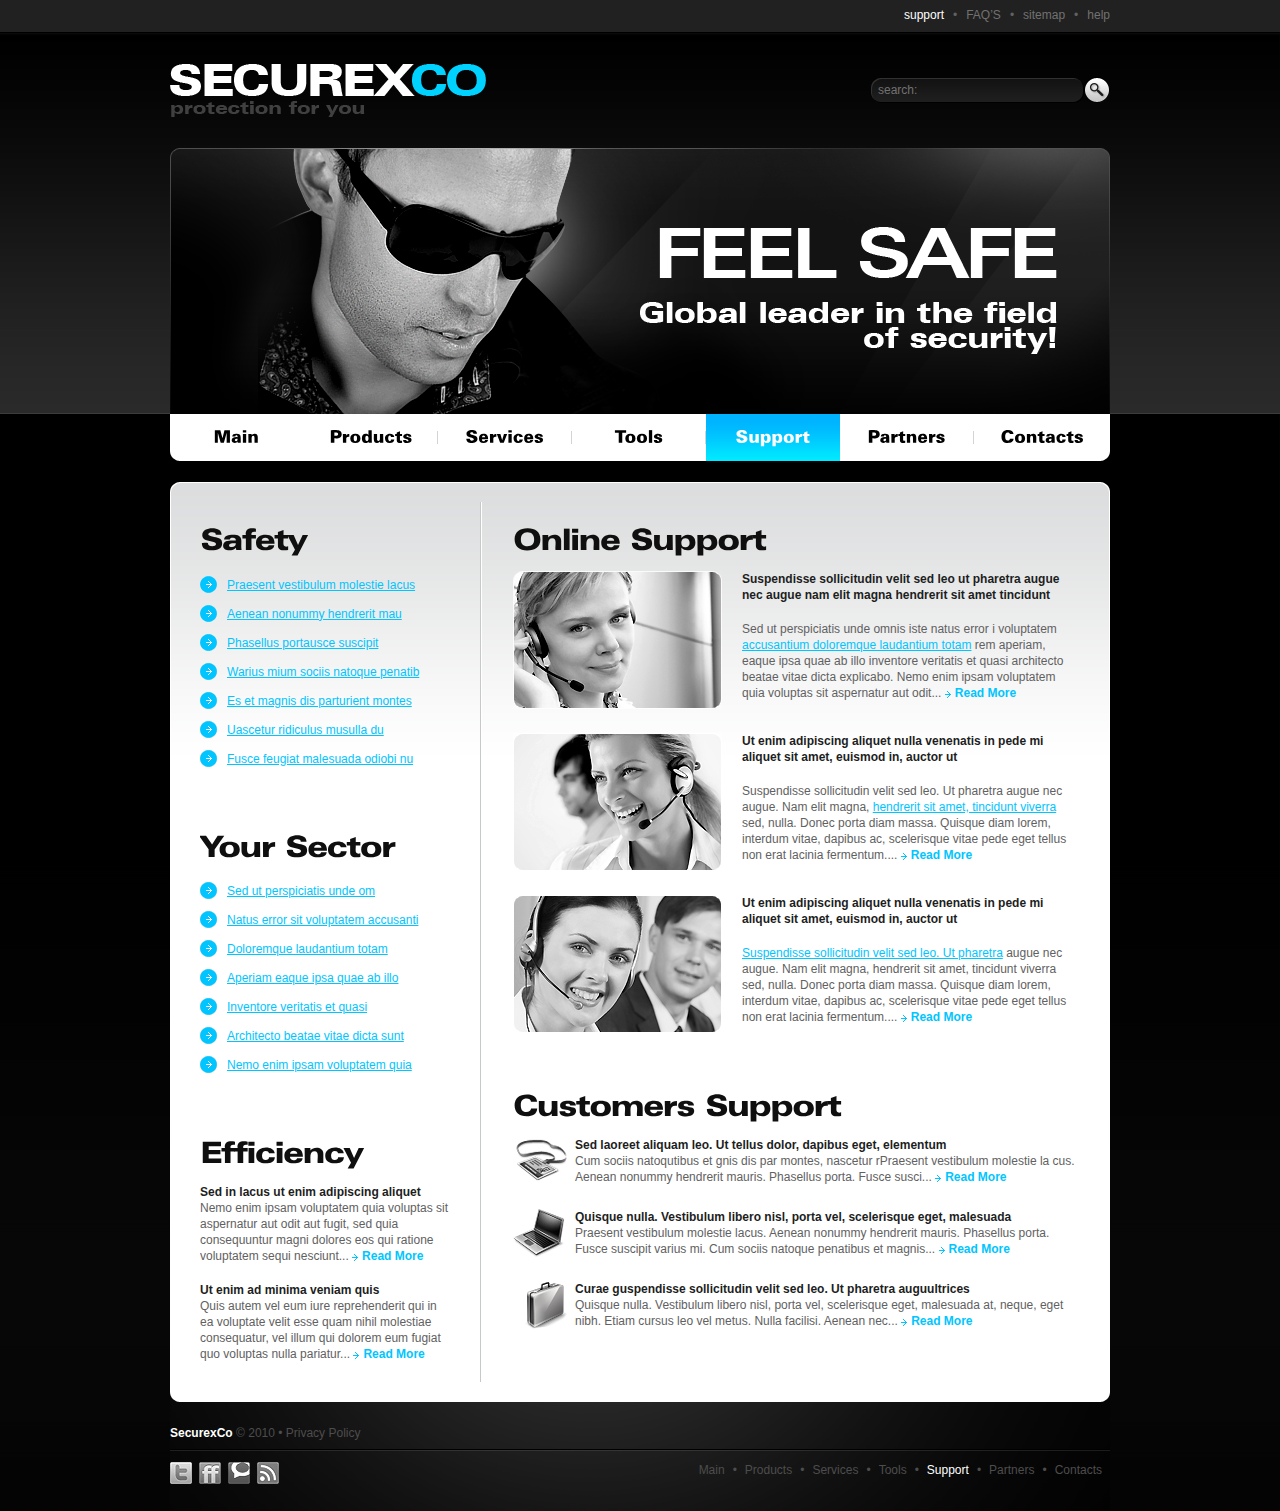
<file: index-4.html>
<!DOCTYPE html PUBLIC "-//W3C//DTD XHTML 1.0 Strict//EN" "http://www.w3.org/TR/xhtml1/DTD/xhtml1-strict.dtd">
<html xmlns="http://www.w3.org/1999/xhtml" xml:lang="en" lang="en">
<head>
<title></title>
<meta http-equiv="Content-Type" content="text/html; charset=utf-8" />
<meta http-equiv="Content-Style-Type" content="text/css" />
<link href="style.css" rel="stylesheet" type="text/css" />
<link href="layout.css" rel="stylesheet" type="text/css" />
<script src="js/jquery-1.3.2.min.js" type="text/javascript"></script>
<script src="js/cufon-yui.js" type="text/javascript"></script>
<script src="js/cufon-replace.js" type="text/javascript"></script>
<script src="js/Zurich_Blk_BT_400.font.js" type="text/javascript"></script>
<script src="js/Zurich_BlkEx_BT_400.font.js" type="text/javascript"></script>
<!--[if lt IE 7]>
	<link href="ie_style.css" rel="stylesheet" type="text/css" />
   <script type="text/javascript" src="js/ie_png.js"></script>
   <script type="text/javascript">
       ie_png.fix('.png, #header, .search label, h5, .button, .button strong, #footer .row-2');
   </script>
<![endif]-->
</head>
<body id="page5">
<div class="bg">
<div id="main">
<!--==============================header=================================-->
   	<div id="header">
		<div class="row-1">
        <div class="wrapper">
        	<ul class="sub-menu">
            	<li><a class="active" href="index-4.html">support</a></li>
                <li>&bull;<a href="#">FAQ’S</a></li>
                <li>&bull;<a href="#">sitemap</a></li>
                <li>&bull;<a href="#">help</a></li>
            </ul>
        </div>    
        </div>
        <div class="row-2">
        <div class="wrapper">	
            <div class="logo"><a href="index.html"><img class="png" src="images/logo.png" alt="" /></a></div>
            <div class="search">
            	<form id="form-1" action="" method="post" enctype="multipart/form-data">
                	<fieldset>
                    	<label><input name="name" value="search:" onblur="if(this.value=='') this.value='search:'" onfocus="if(this.value =='search:' ) this.value=''" /></label>
						<a href="#" onclick="document.getElementById('form-1').submit()"><img class="png" src="images/button-top.png" alt="" /></a>
                    </fieldset>
                </form>
            </div>
        </div>
        </div>
        <div class="row-3">
        <div class="wrapper">
        	<ul class="menu">
            	<li><a class="item-left" href="index.html">Main</a></li>
                <li><a href="index-1.html">Products</a></li>
                <li><a href="index-2.html">Services</a></li>
                <li><a href="index-3.html">Tools</a></li>
                <li class="active"><a href="index-4.html">Support</a></li>
                <li><a href="index-5.html">Partners</a></li>
                <li><a class="item-right" href="index-6.html">Contacts</a></li>                
            </ul>
        </div>    
        </div>
    </div>    
<!--==============================content================================-->
    <div id="content">    	
        <div class="box">
        	<div class="tail-top">
            <div class="tail-right">
            <div class="tail-bot">
            <div class="tail-left">
                <div class="corner-top-left">
                <div class="corner-top-right">
                <div class="corner-bot-right">
                <div class="corner-bot-left">
                    <div class="padding">
                        <div class="wrapper spacer">	
                            <div class=" col-1">
                                <div class="indent-bot">
	                                <h3>Safety</h3>                                   
                                    <ul class="list-2">
                                    	<li><a href="#">Praesent vestibulum molestie lacus </a></li>
                                        <li><a href="#">Aenean nonummy hendrerit mau </a></li>
                                        <li><a href="#">Phasellus portausce suscipit </a></li>
                                        <li><a href="#">Warius mium sociis natoque penatib </a></li>
                                        <li><a href="#">Es et magnis dis parturient montes </a></li>
                                        <li><a href="#">Uascetur ridiculus musulla du </a></li>
                                        <li><a href="#">Fusce feugiat malesuada odiobi nu </a></li>
                                    </ul>	                            
                                </div>
                                <div class="indent-bot">
                                	<h3>Your Sector</h3>
                                	<ul class="list-2">
                            	        <li><a href="#">Sed ut perspiciatis unde om </a></li>
                        	            <li><a href="#">Natus error sit voluptatem accusanti </a></li>
                    	                <li><a href="#">Doloremque laudantium totam </a></li>
                	                    <li><a href="#">Aperiam eaque ipsa quae ab illo </a></li>
            	                        <li><a href="#">Inventore veritatis et quasi </a></li>
        	                            <li><a href="#">Architecto beatae vitae dicta sunt </a></li>
    	                                <li><a href="#">Nemo enim ipsam voluptatem quia </a></li>                                   
	                                </ul>
                                </div>
                                <h3>Efficiency</h3>
                                <p>
                                	<strong class="color-1">Sed in lacus ut enim adipiscing aliquet</strong><br />
                                    Nemo enim ipsam voluptatem quia voluptas sit aspernatur aut odit aut fugit, sed quia consequuntur magni dolores eos qui ratione voluptatem sequi nesciunt...
                                	<a class="link-1" href="#">Read More</a>
                                </p>
                                <strong class="color-1">Ut enim ad minima veniam quis</strong><br />
                                Quis autem vel eum iure reprehenderit qui in ea voluptate velit esse quam nihil molestiae consequatur, vel illum qui dolorem eum fugiat quo voluptas nulla pariatur... 
                            	<a class="link-1" href="#">Read More</a>
                            </div>
                            <div class="col-2">
	                            <div class="indent-bot">                                    
                                    <h3>Online Support</h3>
                                    <div class="p3 wrapper">
                                    	<img class="img-indent" src="images/page5-img1.jpg" alt="" />
                                        <p><strong class="color-1">Suspendisse sollicitudin velit sed leo ut pharetra augue nec augue nam elit magna hendrerit sit amet tincidunt </strong></p>              											
										Sed ut perspiciatis unde omnis iste natus error i voluptatem <a href="#">accusantium doloremque laudantium totam</a> rem aperiam, eaque ipsa quae ab illo inventore veritatis et quasi architecto beatae vitae dicta explicabo. Nemo enim ipsam voluptatem quia voluptas sit aspernatur aut odit...										
	                                	<a class="link-1" href="#">Read More</a>
                                    </div> 
                                    <div class="p3 wrapper">
                                    	<img class="img-indent" src="images/page5-img2.jpg" alt="" />
        	                            <p><strong class="color-1">Ut enim adipiscing aliquet nulla venenatis in pede mi aliquet sit amet, euismod in, auctor ut</strong></p>              											
										Suspendisse sollicitudin velit sed leo. Ut pharetra augue nec augue. Nam elit magna, <a href="#">hendrerit sit amet, tincidunt viverra</a> sed, nulla. Donec porta diam massa. Quisque diam lorem, interdum vitae, dapibus ac, scelerisque vitae pede eget tellus non erat lacinia fermentum....                                 	
	                                    <a class="link-1" href="#">Read More</a>
                                    </div>
                                    <div class="wrapper">
                                    	<img class="img-indent" src="images/page5-img3.jpg" alt="" />
        	                            <p><strong class="color-1">Ut enim adipiscing aliquet nulla venenatis in pede mi aliquet sit amet, euismod in, auctor ut</strong></p>              											
										<a href="#">Suspendisse sollicitudin velit sed leo. Ut pharetra</a> augue nec augue. Nam elit magna, hendrerit sit amet, tincidunt viverra sed, nulla. Donec porta diam massa. Quisque diam lorem, interdum vitae, dapibus ac, scelerisque vitae pede eget tellus non erat lacinia fermentum....                                 	
	                                    <a class="link-1" href="#">Read More</a>
                                    </div>
                                </div>                                		
                                <div class="wrapper">
                                	<h3>Customers Support</h3>                                    
                                    <div class="p3 wrapper"> 
                                        <img class="prev-indent" src="images/pic-6.jpg" alt="" />
                                        <strong class="color-1">Sed laoreet aliquam leo. Ut tellus dolor, dapibus eget, elementum</strong><br />
                                        Cum sociis natoqutibus et gnis dis par montes, nascetur rPraesent vestibulum molestie la cus. Aenean nonummy hendrerit mauris. Phasellus porta. Fusce susci... 
                                        <a class="link-1" href="#">Read More</a>                                                                            
                                    </div> 
                                    <div class="p3 wrapper"> 
                                        <img class="prev-indent" src="images/pic-7.jpg" alt="" />
                                        <strong class="color-1">Quisque nulla. Vestibulum libero nisl, porta vel, scelerisque eget, malesuada</strong><br />
                                        Praesent vestibulum molestie lacus. Aenean nonummy hendrerit mauris. Phasellus porta. Fusce suscipit varius mi. Cum sociis natoque penatibus et magnis...  
                                        <a class="link-1" href="#">Read More</a>                                                                            
                                    </div> 
                                    <div class="wrapper"> 
                                        <img class="prev-indent" src="images/pic-5.jpg" alt="" />
                                        <strong class="color-1">Curae guspendisse sollicitudin velit sed leo. Ut pharetra auguultrices</strong><br />
                                        Quisque nulla. Vestibulum libero nisl, porta vel, scelerisque eget, malesuada at, neque, eget nibh. Etiam cursus leo vel metus. Nulla facilisi. Aenean nec... 
                                        <a class="link-1" href="#">Read More</a>                                                                            
                                    </div>                                                                          
                            	</div>                                                                                                                                                                                                        
                            </div>                        
                        </div>
                    </div>
                </div>
                </div>
                </div>
                </div>
        	</div>
            </div>
            </div>
            </div>
        </div>    
    </div>
<!--==============================footer=================================-->
    <div id="footer">
    	<div class="row-1"><strong class="color-2">SecurexCo</strong> &copy; 2010 &bull; <a href="index-7.html">Privacy Policy</a></div>
        <div class="row-2">
        	<div class="wrapper">
            	<div class="pics fleft">
                	<a href="#"><img src="images/pic-8.gif" alt="" /></a>
                    <a href="#"><img src="images/pic-9.gif" alt="" /></a>
                    <a href="#"><img src="images/pic-10.gif" alt="" /></a>
                    <a href="#"><img src="images/pic-11.gif" alt="" /></a>
                </div>
	            <ul class="menu-bot">
            		<li><a href="index.html">Main</a>&bull;</li>
        	        <li><a href="index-1.html">Products</a>&bull;</li>
    	            <li><a href="index-2.html">Services</a>&bull;</li>
	                <li><a href="index-3.html">Tools</a>&bull;</li>
            	    <li><a class="active" href="index-4.html">Support</a>&bull;</li>
        	        <li><a href="index-5.html">Partners</a>&bull;</li>
    	            <li><a href="index-6.html">Contacts</a></li>  
	            </ul>
            </div>
        </div>
    </div>
</div>
</div>
<script type="text/javascript"> Cufon.now(); </script>
</body>
</html>
</file>
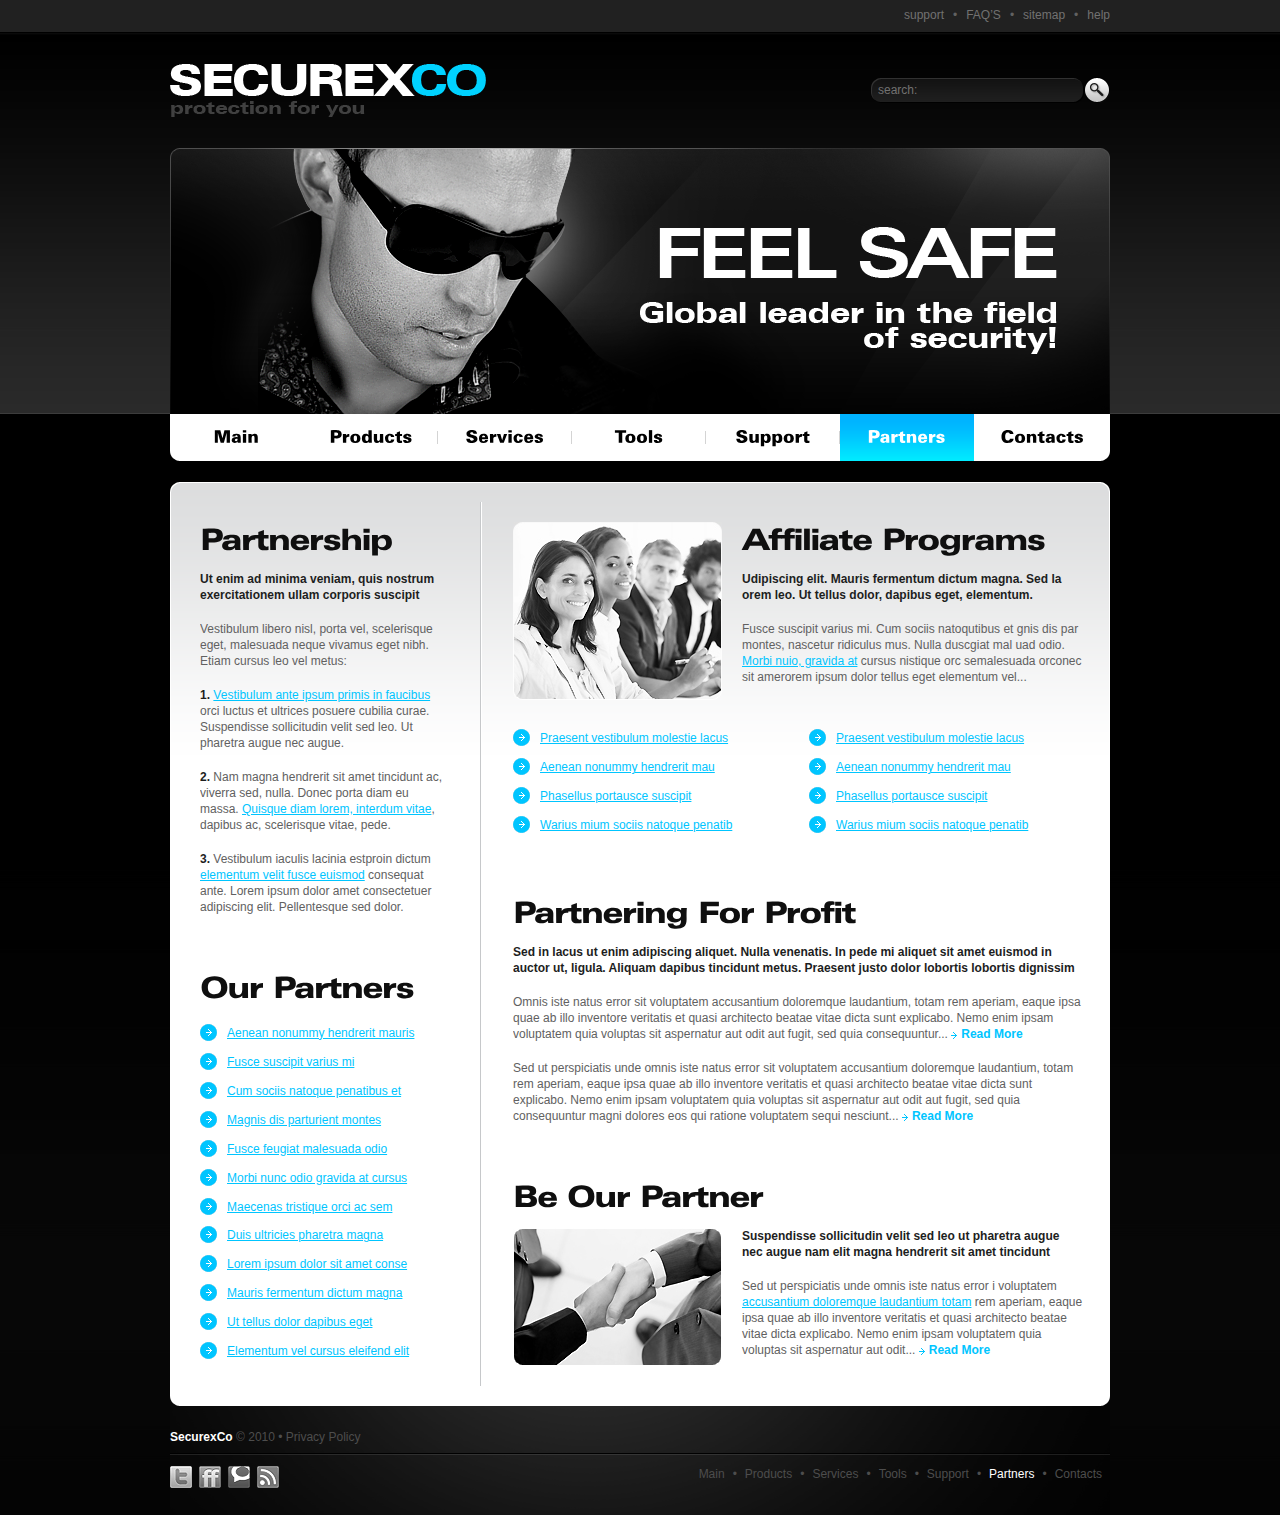
<file: index-5.html>
<!DOCTYPE html PUBLIC "-//W3C//DTD XHTML 1.0 Strict//EN" "http://www.w3.org/TR/xhtml1/DTD/xhtml1-strict.dtd">
<html xmlns="http://www.w3.org/1999/xhtml" xml:lang="en" lang="en">
<head>
<title></title>
<meta http-equiv="Content-Type" content="text/html; charset=utf-8" />
<meta http-equiv="Content-Style-Type" content="text/css" />
<link href="style.css" rel="stylesheet" type="text/css" />
<link href="layout.css" rel="stylesheet" type="text/css" />
<script src="js/jquery-1.3.2.min.js" type="text/javascript"></script>
<script src="js/cufon-yui.js" type="text/javascript"></script>
<script src="js/cufon-replace.js" type="text/javascript"></script>
<script src="js/Zurich_Blk_BT_400.font.js" type="text/javascript"></script>
<script src="js/Zurich_BlkEx_BT_400.font.js" type="text/javascript"></script>
<!--[if lt IE 7]>
	<link href="ie_style.css" rel="stylesheet" type="text/css" />
   <script type="text/javascript" src="js/ie_png.js"></script>
   <script type="text/javascript">
       ie_png.fix('.png, #header, .search label, h5, .button, .button strong, #footer .row-2');
   </script>
<![endif]-->
</head>
<body id="page6">
<div class="bg">
<div id="main">
<!--==============================header=================================-->
   	<div id="header">
		<div class="row-1">
        <div class="wrapper">
        	<ul class="sub-menu">
            	<li><a href="index-4.html">support</a></li>
                <li>&bull;<a href="#">FAQ’S</a></li>
                <li>&bull;<a href="#">sitemap</a></li>
                <li>&bull;<a href="#">help</a></li>
            </ul>
        </div>    
        </div>
        <div class="row-2">
        <div class="wrapper">	
            <div class="logo"><a href="index.html"><img class="png" src="images/logo.png" alt="" /></a></div>
            <div class="search">
            	<form id="form-1" action="" method="post" enctype="multipart/form-data">
                	<fieldset>
                    	<label><input name="name" value="search:" onblur="if(this.value=='') this.value='search:'" onfocus="if(this.value =='search:' ) this.value=''" /></label>
						<a href="#" onclick="document.getElementById('form-1').submit()"><img class="png" src="images/button-top.png" alt="" /></a>
                    </fieldset>
                </form>
            </div>
        </div>
        </div>
        <div class="row-3">
        <div class="wrapper">
        	<ul class="menu">
            	<li><a class="item-left" href="index.html">Main</a></li>
                <li><a href="index-1.html">Products</a></li>
                <li><a href="index-2.html">Services</a></li>
                <li><a href="index-3.html">Tools</a></li>
                <li><a href="index-4.html">Support</a></li>
                <li class="active"><a href="index-5.html">Partners</a></li>
                <li><a class="item-right" href="index-6.html">Contacts</a></li>                
            </ul>
        </div>    
        </div>
    </div>    
<!--==============================content================================-->
    <div id="content">    	
        <div class="box">
        	<div class="tail-top">
            <div class="tail-right">
            <div class="tail-bot">
            <div class="tail-left">
                <div class="corner-top-left">
                <div class="corner-top-right">
                <div class="corner-bot-right">
                <div class="corner-bot-left">
                    <div class="padding">
                        <div class="wrapper spacer">	
                            <div class=" col-1">
                                <div class="indent-bot">
	                                <h3>Partnership</h3>                                   
                                    <p class="color-1"><strong>Ut enim ad minima veniam, quis nostrum exercitationem ullam corporis suscipit</strong></p>    	                            
                                	<p>
                                    	Vestibulum libero nisl, porta vel, scelerisque eget, malesuada neque vivamus eget nibh. Etiam cursus leo vel metus:
                                    </p>
                                    <p>
                                    	<strong class="color-1">1.</strong> <a href="#">Vestibulum ante ipsum primis in faucibus</a> orci luctus et ultrices posuere cubilia curae. Suspendisse sollicitudin velit sed leo. Ut pharetra augue nec augue. 
                                    </p>
                                    <p>
                                    	<strong class="color-1">2.</strong> Nam magna hendrerit sit amet tincidunt ac, viverra sed, nulla. Donec porta diam eu massa. <a href="#">Quisque diam lorem, interdum vitae</a>, dapibus ac, scelerisque vitae, pede. 
                                    </p>
                                    <strong class="color-1">3.</strong> Vestibulum iaculis lacinia estproin dictum <a href="#">elementum velit fusce euismod</a> consequat ante. Lorem ipsum dolor amet consectetuer adipiscing elit. Pellentesque sed dolor. 
                                </div>
                                <h3>Our Partners</h3>
                                <ul class="list-2">
                                	<li><a href="#">Aenean nonummy hendrerit mauris </a></li>
                                    <li><a href="#">Fusce suscipit varius mi </a></li>
                                    <li><a href="#">Cum sociis natoque penatibus et </a></li>
                                    <li><a href="#">Magnis dis parturient montes </a></li>
                                    <li><a href="#">Fusce feugiat malesuada odio </a></li>
                                    <li><a href="#">Morbi nunc odio gravida at cursus </a></li>
                                    <li><a href="#">Maecenas tristique orci ac sem </a></li>
                                    <li><a href="#">Duis ultricies pharetra magna </a></li>
                                    <li><a href="#">Lorem ipsum dolor sit amet conse </a></li>
                                    <li><a href="#">Mauris fermentum dictum magna </a></li>
                                    <li><a href="#">Ut tellus dolor dapibus eget </a></li>
                                    <li><a href="#">Elementum vel cursus eleifend elit </a></li>
                                </ul>
                            </div>
                            <div class="col-2">
	                            <div class="indent-bot">                                    
                                    <div class="wrapper p3">
                                    	<img class="img-indent" src="images/page6-img1.jpg" alt="" />
	                                    <h3>Affiliate Programs</h3>
    	                                <p><strong class="color-1">Udipiscing elit. Mauris fermentum dictum magna. Sed la orem leo. Ut tellus dolor, dapibus eget, elementum. </strong></p>              											
										Fusce suscipit varius mi. Cum sociis natoqutibus et gnis dis par montes, nascetur ridiculus mus. Nulla duscgiat mal uad odio. <a href="#">Morbi nuio, gravida at</a> cursus nistique orc semalesuada orconec sit amerorem ipsum dolor tellus eget elementum vel...
                                    </div>
                                    <div class="wrapper">
                                        <div class="column-1">
                                            <ul class="list-2">
                                            	<li><a href="#">Praesent vestibulum molestie lacus </a></li>
                                                <li><a href="#">Aenean nonummy hendrerit mau </a></li>
                                                <li><a href="#">Phasellus portausce suscipit </a></li>
                                                <li><a href="#">Warius mium sociis natoque penatib </a></li>
                                            </ul>
                                        </div>
                                        <div class="column-2">
                                            <ul class="list-2">
                                            	<li><a href="#">Praesent vestibulum molestie lacus </a></li>
                                                <li><a href="#">Aenean nonummy hendrerit mau </a></li>
                                                <li><a href="#">Phasellus portausce suscipit </a></li>
                                                <li><a href="#">Warius mium sociis natoque penatib </a></li>
                                            </ul>
                                        </div>
                                    </div>
                                </div>    
                                <div class="indent-bot wrapper">                                    
                                    <h3>Partnering For Profit</h3>
                                    <p><strong class="color-1">Sed in lacus ut enim adipiscing aliquet. Nulla venenatis. In pede mi aliquet sit amet euismod in auctor ut, ligula. Aliquam dapibus tincidunt metus. Praesent justo dolor lobortis lobortis dignissim</strong></p>              											
									<p>
                                    	Omnis iste natus error sit voluptatem accusantium doloremque laudantium, totam rem aperiam, eaque ipsa quae ab illo inventore veritatis et quasi architecto beatae vitae dicta sunt explicabo. Nemo enim ipsam voluptatem quia voluptas sit aspernatur aut odit aut fugit, sed quia consequuntur...                                    
                                    	<a class="link-1" href="#">Read More</a>
                                    </p>
                                    Sed ut perspiciatis unde omnis iste natus error sit voluptatem accusantium doloremque laudantium, totam rem aperiam, eaque ipsa quae ab illo inventore veritatis et quasi architecto beatae vitae dicta sunt explicabo. Nemo enim ipsam voluptatem quia voluptas sit aspernatur aut odit aut fugit, sed quia consequuntur magni dolores eos qui ratione voluptatem sequi nesciunt...    
									<a class="link-1" href="#">Read More</a>	
                                </div>                                                                                                     		
                                <div class="wrapper">                                        
                                    <h3>Be Our Partner</h3>
                                    <img class="img-indent" src="images/page6-img2.jpg" alt="" />
                                    <p>
                                        <strong class="color-1">Suspendisse sollicitudin velit sed leo ut pharetra augue nec augue nam elit magna hendrerit sit amet tincidunt</strong><br />
                                    </p>                                  
                                    Sed ut perspiciatis unde omnis iste natus error i voluptatem <a href="#">accusantium doloremque laudantium totam</a> rem aperiam, eaque ipsa quae ab illo inventore veritatis et quasi architecto beatae vitae dicta explicabo. Nemo enim ipsam voluptatem quia voluptas sit aspernatur aut odit...                                              
									<a class="link-1" href="#">Read More</a>		                                                                                                              
                            	</div>                                                                                                                                                                                                        
                            </div>                        
                        </div>
                    </div>
                </div>
                </div>
                </div>
                </div>
        	</div>
            </div>
            </div>
            </div>
        </div>    
    </div>
<!--==============================footer=================================-->
    <div id="footer">
    	<div class="row-1"><strong class="color-2">SecurexCo</strong> &copy; 2010 &bull; <a href="index-7.html">Privacy Policy</a></div>
        <div class="row-2">
        	<div class="wrapper">
            	<div class="pics fleft">
                	<a href="#"><img src="images/pic-8.gif" alt="" /></a>
                    <a href="#"><img src="images/pic-9.gif" alt="" /></a>
                    <a href="#"><img src="images/pic-10.gif" alt="" /></a>
                    <a href="#"><img src="images/pic-11.gif" alt="" /></a>
                </div>
	            <ul class="menu-bot">
            		<li><a href="index.html">Main</a>&bull;</li>
        	        <li><a href="index-1.html">Products</a>&bull;</li>
    	            <li><a href="index-2.html">Services</a>&bull;</li>
	                <li><a href="index-3.html">Tools</a>&bull;</li>
            	    <li><a href="index-4.html">Support</a>&bull;</li>
        	        <li><a class="active" href="index-5.html">Partners</a>&bull;</li>
    	            <li><a href="index-6.html">Contacts</a></li>  
	            </ul>
            </div>
        </div>
    </div>
</div>
</div>
<script type="text/javascript"> Cufon.now(); </script>
</body>
</html>
</file>
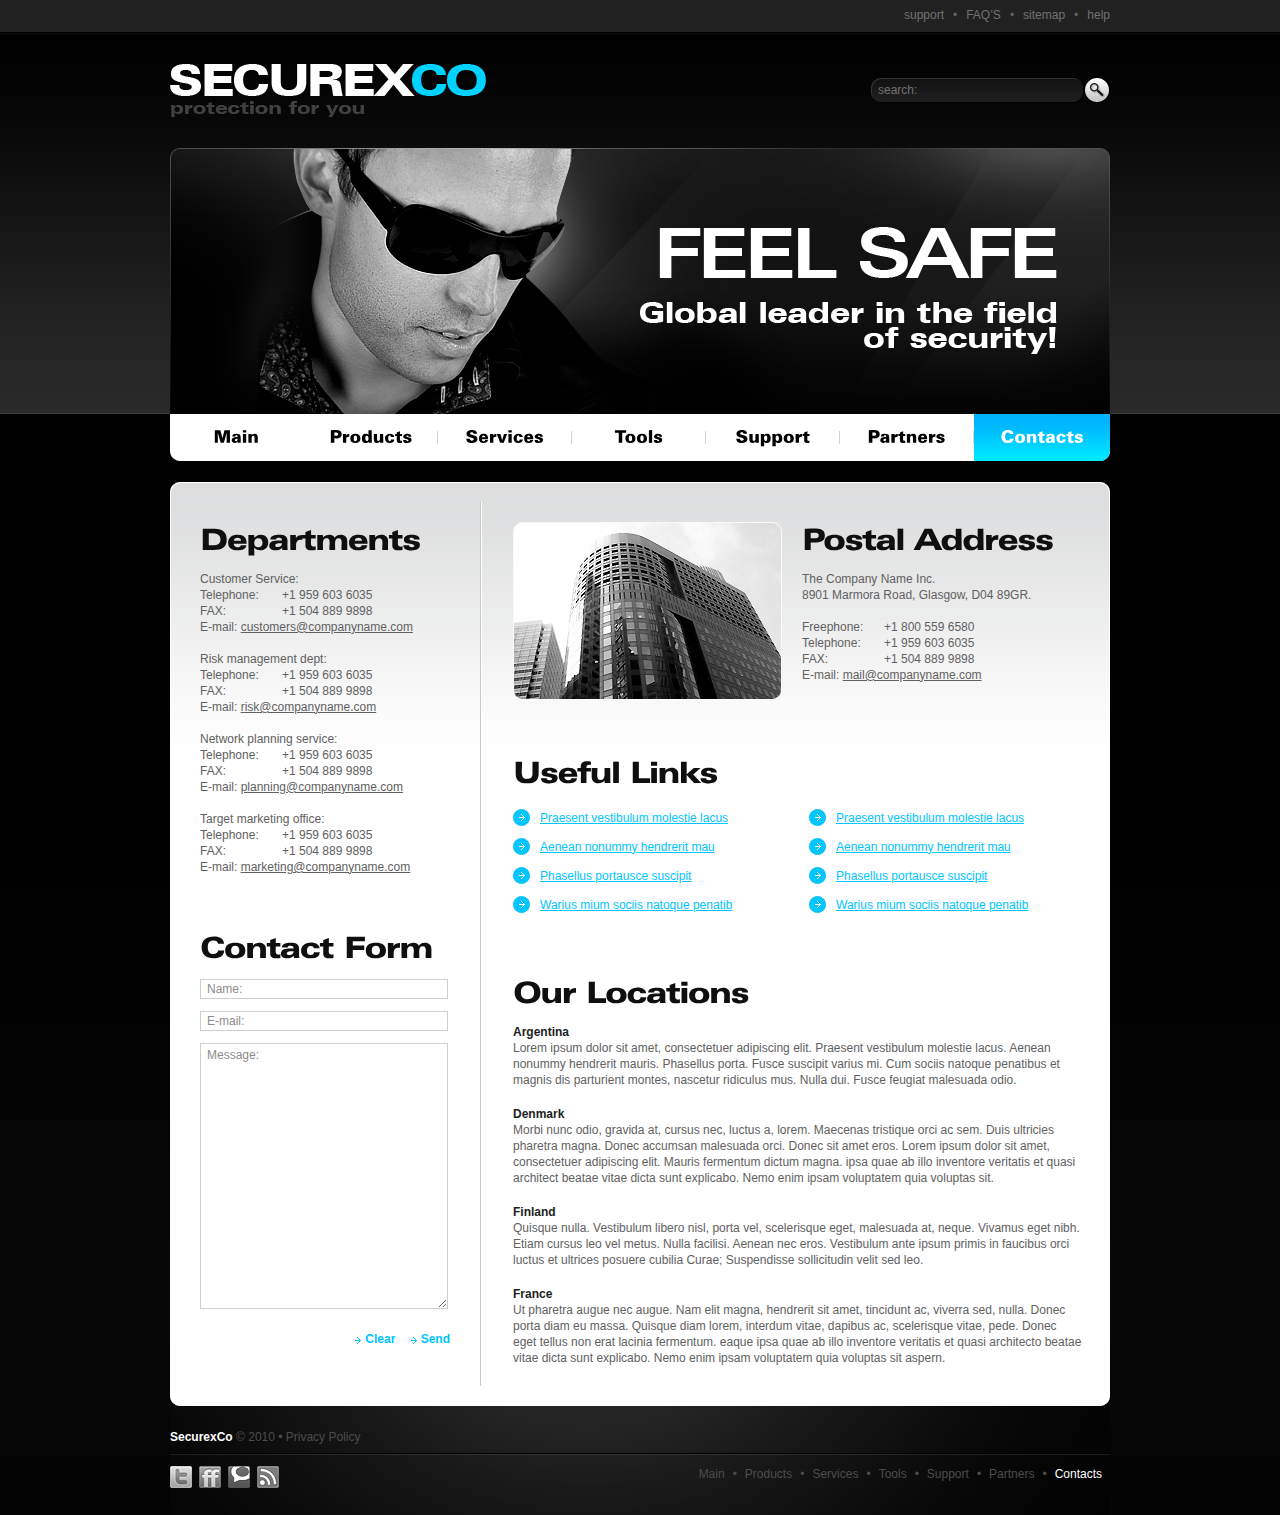
<file: index-6.html>
<!DOCTYPE html PUBLIC "-//W3C//DTD XHTML 1.0 Strict//EN" "http://www.w3.org/TR/xhtml1/DTD/xhtml1-strict.dtd">
<html xmlns="http://www.w3.org/1999/xhtml" xml:lang="en" lang="en">
<head>
<title></title>
<meta http-equiv="Content-Type" content="text/html; charset=utf-8" />
<meta http-equiv="Content-Style-Type" content="text/css" />
<link href="style.css" rel="stylesheet" type="text/css" />
<link href="layout.css" rel="stylesheet" type="text/css" />
<script src="js/jquery-1.3.2.min.js" type="text/javascript"></script>
<script src="js/cufon-yui.js" type="text/javascript"></script>
<script src="js/cufon-replace.js" type="text/javascript"></script>
<script src="js/Zurich_Blk_BT_400.font.js" type="text/javascript"></script>
<script src="js/Zurich_BlkEx_BT_400.font.js" type="text/javascript"></script>
<!--[if lt IE 7]>
	<link href="ie_style.css" rel="stylesheet" type="text/css" />
   <script type="text/javascript" src="js/ie_png.js"></script>
   <script type="text/javascript">
       ie_png.fix('.png, #header, .search label, h5, .button, .button strong, #footer .row-2');
   </script>
<![endif]-->
</head>
<body id="page7">
<div class="bg">
<div id="main">
<!--==============================header=================================-->
   	<div id="header">
		<div class="row-1">
        <div class="wrapper">
        	<ul class="sub-menu">
            	<li><a href="index-4.html">support</a></li>
                <li>&bull;<a href="#">FAQ’S</a></li>
                <li>&bull;<a href="#">sitemap</a></li>
                <li>&bull;<a href="#">help</a></li>
            </ul>
        </div>    
        </div>
        <div class="row-2">
        <div class="wrapper">	
            <div class="logo"><a href="index.html"><img class="png" src="images/logo.png" alt="" /></a></div>
            <div class="search">
            	<form id="form-1" action="" method="post" enctype="multipart/form-data">
                	<fieldset>
                    	<label><input name="name" value="search:" onblur="if(this.value=='') this.value='search:'" onfocus="if(this.value =='search:' ) this.value=''" /></label>
						<a href="#" onclick="document.getElementById('form-1').submit()"><img class="png" src="images/button-top.png" alt="" /></a>
                    </fieldset>
                </form>
            </div>
        </div>
        </div>
        <div class="row-3">
        <div class="wrapper">
        	<ul class="menu">
            	<li><a class="item-left" href="index.html">Main</a></li>
                <li><a href="index-1.html">Products</a></li>
                <li><a href="index-2.html">Services</a></li>
                <li><a href="index-3.html">Tools</a></li>
                <li><a href="index-4.html">Support</a></li>
                <li><a href="index-5.html">Partners</a></li>
                <li class="active"><a class="item-right" href="index-6.html">Contacts</a></li>                
            </ul>
        </div>    
        </div>
    </div>    
<!--==============================content================================-->
    <div id="content">    	
        <div class="box">
        	<div class="tail-top">
            <div class="tail-right">
            <div class="tail-bot">
            <div class="tail-left">
                <div class="corner-top-left">
                <div class="corner-top-right">
                <div class="corner-bot-right">
                <div class="corner-bot-left">
                    <div class="padding">
                        <div class="wrapper spacer">	
                            <div class=" col-1">
                                <div class="indent-bot">
	                                <h3>Departments</h3>                                   
                                   	<dl class="info p2">
                                        <dt>Customer Service:</dt>
                                        <dd><span>Telephone:</span>+1 959 603 6035</dd> 
                                        <dd><span>FAX:</span>+1 504 889 9898</dd>
                                        <dd>E-mail: <a class="color-1" href="mailto:customers@companyname.com">customers@companyname.com</a></dd>                    	
                                    </dl> 
                                    <dl class="info p2">
                                        <dt>Risk management dept:</dt>
                                        <dd><span>Telephone:</span>+1 959 603 6035</dd> 
                                        <dd><span>FAX:</span>+1 504 889 9898</dd>
                                        <dd>E-mail: <a class="color-1" href="mailto:risk@companyname.com">risk@companyname.com</a></dd>                    	
                                    </dl> 
                                    <dl class="info p2">
                                        <dt>Network planning service:</dt>
                                        <dd><span>Telephone:</span>+1 959 603 6035</dd> 
                                        <dd><span>FAX:</span>+1 504 889 9898</dd>
                                        <dd>E-mail: <a class="color-1" href="mailto:planning@companyname.com">planning@companyname.com</a></dd>                    	
                                    </dl> 
                                    <dl class="info">
                                        <dt>Target marketing office:</dt>
                                        <dd><span>Telephone:</span>+1 959 603 6035</dd> 
                                        <dd><span>FAX:</span>+1 504 889 9898</dd>
                                        <dd>E-mail: <a class="color-1" href="mailto:marketing@companyname.com">marketing@companyname.com</a></dd>                    	
                                    </dl> 
                                </div>
                                <h3>Contact Form</h3>
                                <form id="form-main" action="" method="post" enctype="multipart/form-data">
                                	<fieldset>                                   
                                    <label><input name="name" value="Name:" onblur="if(this.value=='') this.value='Name:'" onfocus="if(this.value =='Name:' ) this.value=''" /></label>
                                    <label><input name="name1" value="E-mail:" onblur="if(this.value=='') this.value='E-mail:'" onfocus="if(this.value =='E-mail:' ) this.value=''" /></label>
		                            <textarea onblur="if(this.value=='') this.value='Message:'" onfocus="if(this.value =='Message:' ) this.value=''" cols="" rows="">Message:</textarea>
                                    <div class="buttons wrapper">
                                        <a class="link-1" href="#" onclick="document.getElementById('form-main').reset()">Clear</a>
                                        <a class="link-1" href="#" onclick="document.getElementById('form-main').submit()">Send</a>
                                    </div>                                    
                                	</fieldset>
                                </form>  
                            </div>
                            <div class="col-2">
	                            <div class="indent-bot">                                    
                                    <div class="wrapper p3">
                                    	<img class="img-indent" src="images/page7-img1.jpg" alt="" />
	                                    <h3>Postal Address</h3>
    	                                <dl class="info">
                                            <dt>The Company Name Inc.<br /> 8901 Marmora Road, Glasgow, D04 89GR.<br /><br /></dt>
                                            <dd><span>Freephone:</span>+1 800 559 6580</dd>
                                            <dd><span>Telephone:</span>+1 959 603 6035</dd> 
                                            <dd><span>FAX:</span>+1 504 889 9898</dd>
                                            <dd>E-mail: <a class="color-1" href="mailto:mail@companyname.com">mail@companyname.com</a></dd>                    	
                                        </dl>
                                    </div>                                    
                                </div>    
                                <div class="indent-bot wrapper">                                    
                                    <h3>Useful Links</h3>
                                    <div class="wrapper">
                                        <div class="column-1">
                                            <ul class="list-2">
                                            	<li><a href="#">Praesent vestibulum molestie lacus </a></li>
                                                <li><a href="#">Aenean nonummy hendrerit mau </a></li>
                                                <li><a href="#">Phasellus portausce suscipit </a></li>
                                                <li><a href="#">Warius mium sociis natoque penatib </a></li>
                                            </ul>
                                        </div>
                                        <div class="column-2">
                                            <ul class="list-2">
                                            	<li><a href="#">Praesent vestibulum molestie lacus </a></li>
                                                <li><a href="#">Aenean nonummy hendrerit mau </a></li>
                                                <li><a href="#">Phasellus portausce suscipit </a></li>
                                                <li><a href="#">Warius mium sociis natoque penatib </a></li>
                                            </ul>
                                        </div>
                                    </div>
                                </div>                                                                                                     		
                                <div class="wrapper">                                        
                                    <h3>Our Locations</h3>
                                    <p>
                                        <strong class="color-1">Argentina</strong><br />
                                        Lorem ipsum dolor sit amet, consectetuer adipiscing elit. Praesent vestibulum molestie lacus. Aenean nonummy hendrerit mauris. Phasellus porta. Fusce suscipit varius mi. Cum sociis natoque penatibus et magnis dis parturient montes, nascetur ridiculus mus. Nulla dui. Fusce feugiat malesuada odio.
                                    </p>
                                    <p>
                                    	<strong class="color-1">Denmark</strong><br />
                                        Morbi nunc odio, gravida at, cursus nec, luctus a, lorem. Maecenas tristique orci ac sem. Duis ultricies pharetra magna. Donec accumsan malesuada orci. Donec sit amet eros. Lorem ipsum dolor sit amet, consectetuer adipiscing elit. Mauris fermentum dictum magna. ipsa quae ab illo inventore veritatis et quasi architect beatae vitae dicta sunt explicabo. Nemo enim ipsam voluptatem quia voluptas sit.
                                    </p>
                                    <p>
                                    	<strong class="color-1">Finland</strong><br />
                                        Quisque nulla. Vestibulum libero nisl, porta vel, scelerisque eget, malesuada at, neque. Vivamus eget nibh. Etiam cursus leo vel metus. Nulla facilisi. Aenean nec eros. Vestibulum ante ipsum primis in faucibus orci luctus et ultrices posuere cubilia Curae; Suspendisse sollicitudin velit sed leo.
                                    </p>                                  
                                    <strong class="color-1">France</strong><br /> 
                                    Ut pharetra augue nec augue. Nam elit magna, hendrerit sit amet, tincidunt ac, viverra sed, nulla. Donec porta diam eu massa. Quisque diam lorem, interdum vitae, dapibus ac, scelerisque vitae, pede. Donec eget tellus non erat lacinia fermentum. eaque ipsa quae ab illo inventore veritatis et quasi architecto beatae vitae dicta sunt explicabo. Nemo enim ipsam voluptatem quia voluptas sit aspern.		                                                                                                              
                            	</div>                                                                                                                                                                                                        
                            </div>                        
                        </div>
                    </div>
                </div>
                </div>
                </div>
                </div>
        	</div>
            </div>
            </div>
            </div>
        </div>    
    </div>
<!--==============================footer=================================-->
    <div id="footer">
    	<div class="row-1"><strong class="color-2">SecurexCo</strong> &copy; 2010 &bull; <a href="index-7.html">Privacy Policy</a></div>
        <div class="row-2">
        	<div class="wrapper">
            	<div class="pics fleft">
                	<a href="#"><img src="images/pic-8.gif" alt="" /></a>
                    <a href="#"><img src="images/pic-9.gif" alt="" /></a>
                    <a href="#"><img src="images/pic-10.gif" alt="" /></a>
                    <a href="#"><img src="images/pic-11.gif" alt="" /></a>
                </div>
	            <ul class="menu-bot">
            		<li><a href="index.html">Main</a>&bull;</li>
        	        <li><a href="index-1.html">Products</a>&bull;</li>
    	            <li><a href="index-2.html">Services</a>&bull;</li>
	                <li><a href="index-3.html">Tools</a>&bull;</li>
            	    <li><a href="index-4.html">Support</a>&bull;</li>
        	        <li><a href="index-5.html">Partners</a>&bull;</li>
    	            <li><a class="active" href="index-6.html">Contacts</a></li>  
	            </ul>
            </div>
        </div>
    </div>
</div>
</div>
<script type="text/javascript"> Cufon.now(); </script>
</body>
</html>
</file>
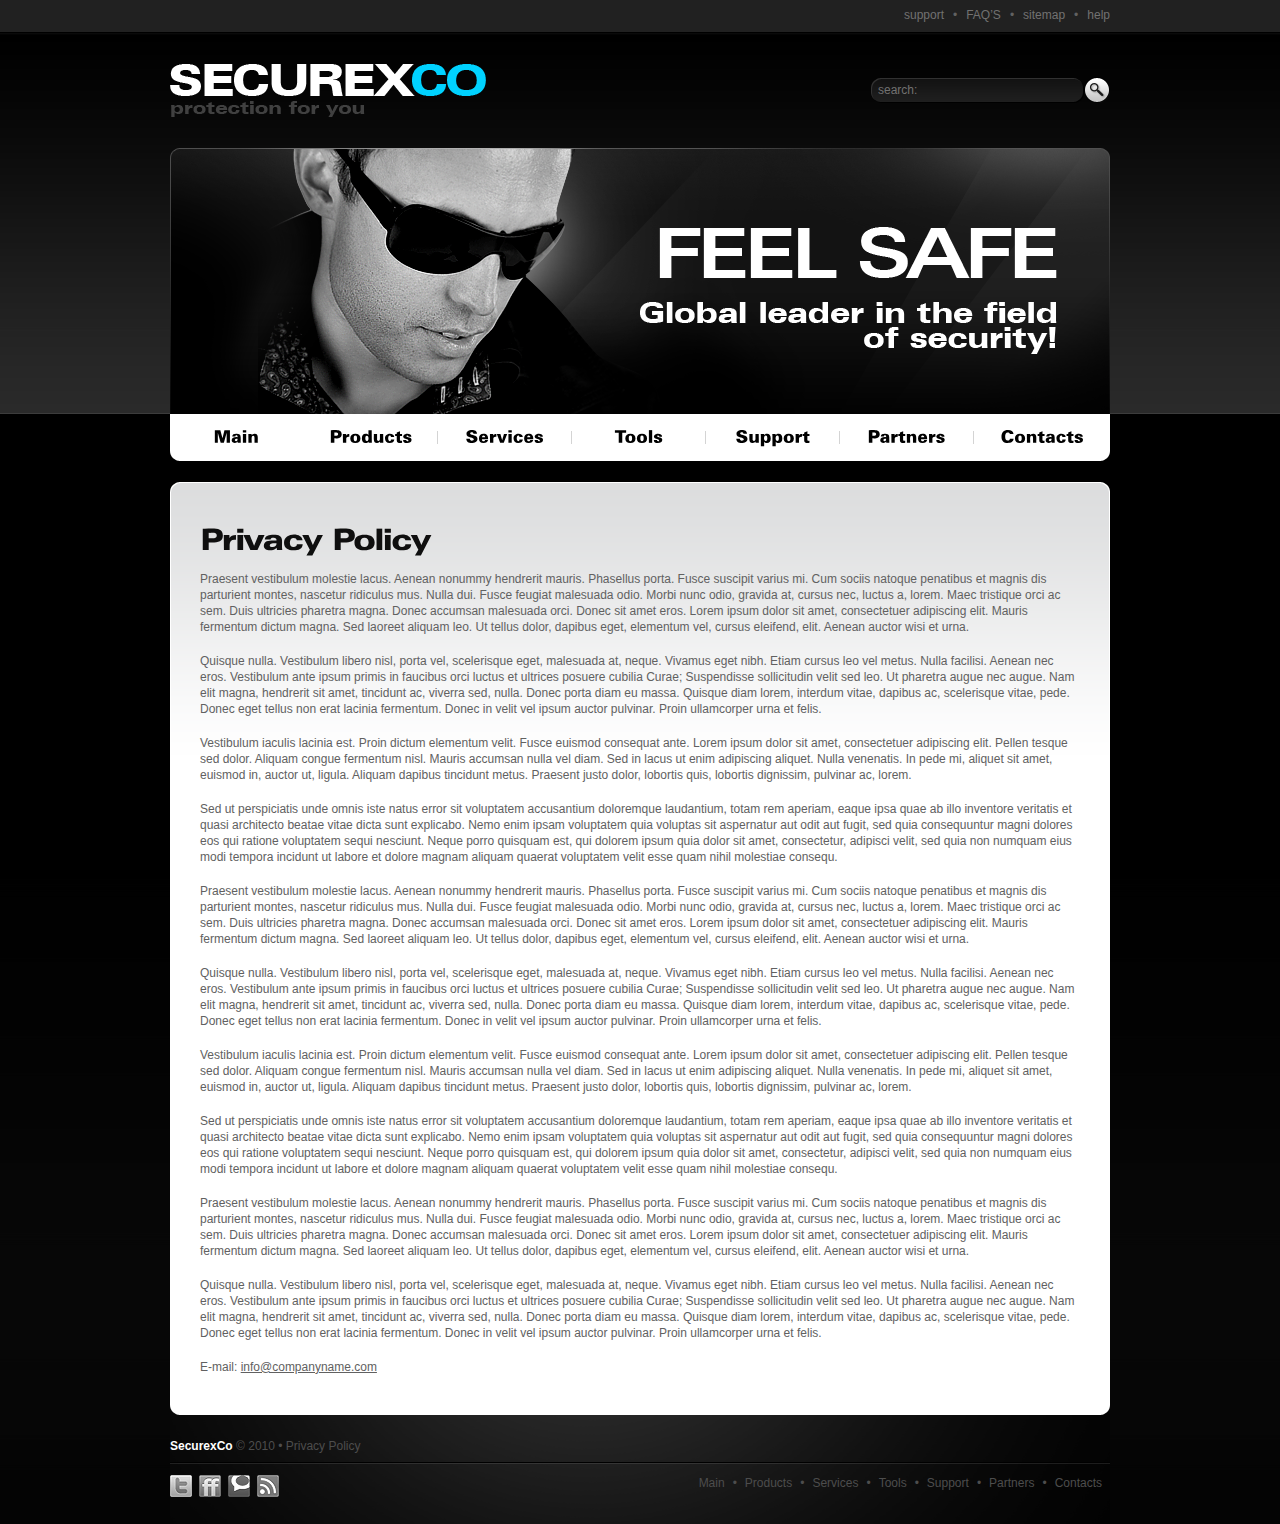
<file: index-7.html>
<!DOCTYPE html PUBLIC "-//W3C//DTD XHTML 1.0 Strict//EN" "http://www.w3.org/TR/xhtml1/DTD/xhtml1-strict.dtd">
<html xmlns="http://www.w3.org/1999/xhtml" xml:lang="en" lang="en">
<head>
<title></title>
<meta http-equiv="Content-Type" content="text/html; charset=utf-8" />
<meta http-equiv="Content-Style-Type" content="text/css" />
<link href="style.css" rel="stylesheet" type="text/css" />
<link href="layout.css" rel="stylesheet" type="text/css" />
<script src="js/jquery-1.3.2.min.js" type="text/javascript"></script>
<script src="js/cufon-yui.js" type="text/javascript"></script>
<script src="js/cufon-replace.js" type="text/javascript"></script>
<script src="js/Zurich_Blk_BT_400.font.js" type="text/javascript"></script>
<script src="js/Zurich_BlkEx_BT_400.font.js" type="text/javascript"></script>
<!--[if lt IE 7]>
	<link href="ie_style.css" rel="stylesheet" type="text/css" />
   <script type="text/javascript" src="js/ie_png.js"></script>
   <script type="text/javascript">
       ie_png.fix('.png, #header, .search label, h5, .button, .button strong, #footer .row-2');
   </script>
<![endif]-->
</head>
<body id="page8">
<div class="bg">
<div id="main">
<!--==============================header=================================-->
   	<div id="header">
		<div class="row-1">
        <div class="wrapper">
        	<ul class="sub-menu">
            	<li><a href="index-4.html">support</a></li>
                <li>&bull;<a href="#">FAQ’S</a></li>
                <li>&bull;<a href="#">sitemap</a></li>
                <li>&bull;<a href="#">help</a></li>
            </ul>
        </div>    
        </div>
        <div class="row-2">
        <div class="wrapper">	
            <div class="logo"><a href="index.html"><img class="png" src="images/logo.png" alt="" /></a></div>
            <div class="search">
            	<form id="form-1" action="" method="post" enctype="multipart/form-data">
                	<fieldset>
                    	<label><input name="name" value="search:" onblur="if(this.value=='') this.value='search:'" onfocus="if(this.value =='search:' ) this.value=''" /></label>
						<a href="#" onclick="document.getElementById('form-1').submit()"><img class="png" src="images/button-top.png" alt="" /></a>
                    </fieldset>
                </form>
            </div>
        </div>
        </div>
        <div class="row-3">
        <div class="wrapper">
        	<ul class="menu">
            	<li><a class="item-left" href="index.html">Main</a></li>
                <li><a href="index-1.html">Products</a></li>
                <li><a href="index-2.html">Services</a></li>
                <li><a href="index-3.html">Tools</a></li>
                <li><a href="index-4.html">Support</a></li>
                <li><a href="index-5.html">Partners</a></li>
                <li><a class="item-right" href="index-6.html">Contacts</a></li>                
            </ul>
        </div>    
        </div>
    </div>    
<!--==============================content================================-->
    <div id="content">    	
        <div class="box">
        	<div class="tail-top">
            <div class="tail-right">
            <div class="tail-bot">
            <div class="tail-left">
                <div class="corner-top-left">
                <div class="corner-top-right">
                <div class="corner-bot-right">
                <div class="corner-bot-left">
                    <div class="padding">
                    	<div class="col-1">
                        <h3>Privacy Policy</h3>
                        <p>
                        	Praesent vestibulum molestie lacus. Aenean nonummy hendrerit mauris. Phasellus porta. Fusce suscipit varius mi. Cum sociis natoque penatibus et magnis dis parturient montes, nascetur ridiculus mus. Nulla dui. Fusce feugiat malesuada odio. Morbi nunc odio, gravida at, cursus nec, luctus a, lorem. Maec tristique orci ac sem. Duis ultricies pharetra magna. Donec accumsan malesuada orci. Donec sit amet eros. Lorem ipsum dolor sit amet, consectetuer adipiscing elit. Mauris fermentum dictum magna. Sed laoreet aliquam leo. Ut tellus dolor, dapibus eget, elementum vel, cursus eleifend, elit. Aenean auctor wisi et urna. 
                        </p>
                        <p>
                        	Quisque nulla. Vestibulum libero nisl, porta vel, scelerisque eget, malesuada at, neque. Vivamus eget nibh. Etiam cursus leo vel metus. Nulla facilisi. Aenean nec eros. Vestibulum ante ipsum primis in faucibus orci luctus et ultrices posuere cubilia Curae; Suspendisse sollicitudin velit sed leo. Ut pharetra augue nec augue. Nam elit magna, hendrerit sit amet, tincidunt ac, viverra sed, nulla. Donec porta diam eu massa. Quisque diam lorem, interdum vitae, dapibus ac, scelerisque vitae, pede. Donec eget tellus non erat lacinia fermentum. Donec in velit vel ipsum auctor pulvinar. Proin ullamcorper urna et felis.
                        </p>
                        <p>
                        	Vestibulum iaculis lacinia est. Proin dictum elementum velit. Fusce euismod consequat ante. Lorem ipsum dolor sit amet, consectetuer adipiscing elit. Pellen tesque sed dolor. Aliquam congue fermentum nisl. Mauris accumsan nulla vel diam. Sed in lacus ut enim adipiscing aliquet. Nulla venenatis. In pede mi, aliquet sit amet, euismod in, auctor ut, ligula. Aliquam dapibus tincidunt metus. Praesent justo dolor, lobortis quis, lobortis dignissim, pulvinar ac, lorem. 
                        </p>
                        <p>
                        	Sed ut perspiciatis unde omnis iste natus error sit voluptatem accusantium doloremque laudantium, totam rem aperiam, eaque ipsa quae ab illo inventore veritatis et quasi architecto beatae vitae dicta sunt explicabo. Nemo enim ipsam voluptatem quia voluptas sit aspernatur aut odit aut fugit, sed quia consequuntur magni dolores eos qui ratione voluptatem sequi nesciunt. Neque porro quisquam est, qui dolorem ipsum quia dolor sit amet, consectetur, adipisci velit, sed quia non numquam eius modi tempora incidunt ut labore et dolore magnam aliquam quaerat voluptatem velit esse quam nihil molestiae consequ. 
                        </p>
                        <p>
                        	Praesent vestibulum molestie lacus. Aenean nonummy hendrerit mauris. Phasellus porta. Fusce suscipit varius mi. Cum sociis natoque penatibus et magnis dis parturient montes, nascetur ridiculus mus. Nulla dui. Fusce feugiat malesuada odio. Morbi nunc odio, gravida at, cursus nec, luctus a, lorem. Maec tristique orci ac sem. Duis ultricies pharetra magna. Donec accumsan malesuada orci. Donec sit amet eros. Lorem ipsum dolor sit amet, consectetuer adipiscing elit. Mauris fermentum dictum magna. Sed laoreet aliquam leo. Ut tellus dolor, dapibus eget, elementum vel, cursus eleifend, elit. Aenean auctor wisi et urna. 
                        </p>
                        <p>
                        	Quisque nulla. Vestibulum libero nisl, porta vel, scelerisque eget, malesuada at, neque. Vivamus eget nibh. Etiam cursus leo vel metus. Nulla facilisi. Aenean nec eros. Vestibulum ante ipsum primis in faucibus orci luctus et ultrices posuere cubilia Curae; Suspendisse sollicitudin velit sed leo. Ut pharetra augue nec augue. Nam elit magna, hendrerit sit amet, tincidunt ac, viverra sed, nulla. Donec porta diam eu massa. Quisque diam lorem, interdum vitae, dapibus ac, scelerisque vitae, pede. Donec eget tellus non erat lacinia fermentum. Donec in velit vel ipsum auctor pulvinar. Proin ullamcorper urna et felis.
                        </p>
                        <p>
                        	Vestibulum iaculis lacinia est. Proin dictum elementum velit. Fusce euismod consequat ante. Lorem ipsum dolor sit amet, consectetuer adipiscing elit. Pellen tesque sed dolor. Aliquam congue fermentum nisl. Mauris accumsan nulla vel diam. Sed in lacus ut enim adipiscing aliquet. Nulla venenatis. In pede mi, aliquet sit amet, euismod in, auctor ut, ligula. Aliquam dapibus tincidunt metus. Praesent justo dolor, lobortis quis, lobortis dignissim, pulvinar ac, lorem. 
                        </p>
                        <p>
                        	Sed ut perspiciatis unde omnis iste natus error sit voluptatem accusantium doloremque laudantium, totam rem aperiam, eaque ipsa quae ab illo inventore veritatis et quasi architecto beatae vitae dicta sunt explicabo. Nemo enim ipsam voluptatem quia voluptas sit aspernatur aut odit aut fugit, sed quia consequuntur magni dolores eos qui ratione voluptatem sequi nesciunt. Neque porro quisquam est, qui dolorem ipsum quia dolor sit amet, consectetur, adipisci velit, sed quia non numquam eius modi tempora incidunt ut labore et dolore magnam aliquam quaerat voluptatem velit esse quam nihil molestiae consequ. 
                        </p>
                        <p>
                        	Praesent vestibulum molestie lacus. Aenean nonummy hendrerit mauris. Phasellus porta. Fusce suscipit varius mi. Cum sociis natoque penatibus et magnis dis parturient montes, nascetur ridiculus mus. Nulla dui. Fusce feugiat malesuada odio. Morbi nunc odio, gravida at, cursus nec, luctus a, lorem. Maec tristique orci ac sem. Duis ultricies pharetra magna. Donec accumsan malesuada orci. Donec sit amet eros. Lorem ipsum dolor sit amet, consectetuer adipiscing elit. Mauris fermentum dictum magna. Sed laoreet aliquam leo. Ut tellus dolor, dapibus eget, elementum vel, cursus eleifend, elit. Aenean auctor wisi et urna. 
                        </p>
                        <p>
                        	Quisque nulla. Vestibulum libero nisl, porta vel, scelerisque eget, malesuada at, neque. Vivamus eget nibh. Etiam cursus leo vel metus. Nulla facilisi. Aenean nec eros. Vestibulum ante ipsum primis in faucibus orci luctus et ultrices posuere cubilia Curae; Suspendisse sollicitudin velit sed leo. Ut pharetra augue nec augue. Nam elit magna, hendrerit sit amet, tincidunt ac, viverra sed, nulla. Donec porta diam eu massa. Quisque diam lorem, interdum vitae, dapibus ac, scelerisque vitae, pede. Donec eget tellus non erat lacinia fermentum. Donec in velit vel ipsum auctor pulvinar. Proin ullamcorper urna et felis.
                        </p>
                        E-mail: <a class="color-3" href="mailto:info@companyname.com">info@companyname.com</a>
                    </div>
                    </div>
                </div>
                </div>
                </div>
                </div>
        	</div>
            </div>
            </div>
            </div>
        </div>    
    </div>
<!--==============================footer=================================-->
    <div id="footer">
    	<div class="row-1"><strong class="color-2">SecurexCo</strong> &copy; 2010 &bull; <a href="index-7.html">Privacy Policy</a></div>
        <div class="row-2">
        	<div class="wrapper">
            	<div class="pics fleft">
                	<a href="#"><img src="images/pic-8.gif" alt="" /></a>
                    <a href="#"><img src="images/pic-9.gif" alt="" /></a>
                    <a href="#"><img src="images/pic-10.gif" alt="" /></a>
                    <a href="#"><img src="images/pic-11.gif" alt="" /></a>
                </div>
	            <ul class="menu-bot">
            		<li><a href="index.html">Main</a>&bull;</li>
        	        <li><a href="index-1.html">Products</a>&bull;</li>
    	            <li><a href="index-2.html">Services</a>&bull;</li>
	                <li><a href="index-3.html">Tools</a>&bull;</li>
            	    <li><a href="index-4.html">Support</a>&bull;</li>
        	        <li><a href="index-5.html">Partners</a>&bull;</li>
    	            <li><a href="index-6.html">Contacts</a></li>  
	            </ul>
            </div>
        </div>
    </div>
    <!-- coded by eddy -->
</div>
</div>
<script type="text/javascript"> Cufon.now(); </script>
</body>
</html>
</file>
<file: style.css>
* {margin:0; padding:0;}

html {background:#0d0d0d; width:100%;}

body { 	 
	font-family:Arial, Helvetica, sans-serif;
	font-size:100%; 
	color:#616161;
	min-width:940px;
	background:url(images/tail-top.gif) 0 0 repeat-x #000;
}

.bg {width:100%; background:url(images/tail-bot.gif) 0 bottom repeat-x;}

#main {
	width:940px; 	
	padding:0;
	margin:0 auto;
	font-size:0.75em;
	line-height:1.333em;
	background:url(images/bg-main.gif) 0 bottom no-repeat;
}

img {border:0; vertical-align:top; text-align:left;}

a {color:#00c5ff; outline:none;}
a:hover{text-decoration:none;}

object {outline:none;}
fieldset {border:0;}

ul, ol {list-style:none;}

table, table td {padding:0; border:none; border-collapse:collapse;}

.clear {clear:both; line-height:0; font-size:0;}

.col-1, .col-2, .col-3 {float:left;}
.column-1, .column-2, .column-3 {float:left;}  

.wrapper {width:100%; overflow:hidden;}
.extra-wrap {overflow:hidden;}

.container {width:100%;}

p {margin-bottom:18px;}
.p1 {margin-bottom:8px;}
.p2 {margin-bottom:16px;}
.p3 {margin-bottom:24px;}
.p4 {margin-bottom:40px;}
.p5 {margin-bottom:50px;}

.reg {text-transform:uppercase;}

.fleft {float:left;}
.fright {float:right;}

.alignright {text-align:right;}
.aligncenter {text-align:center;}

.title {margin-bottom:18px;}

.it {font-style:italic;}

.color-1 {color:#1d1e1e;}
.color-2 {color:#fff;}
.color-3 {color:#616161;}

/*********************************boxes**********************************/
.margin-bot {margin-bottom:12px;}

.spacing {margin-right:4px;}
.spacing-bot {margin-bottom:30px;}

.indent {padding-left:30px;}
.indent-bot {margin-bottom:55px;}
.indent-bot2 {margin-bottom:40px;}

.img-indent-bot {margin-bottom:20px;}
.img-indent {float:left; margin:0 20px 0px 0;}	
.img-box {float:left; margin-bottom:20px;}	

.prev-indent-bot {margin-bottom:8px;}
.prev-indent {float:left; margin:0 8px 0px 0;}	
.prev-box {float:left; margin-bottom:8px;}	

.border {padding:1px; border:1px solid #dadada;}
.border2 {border:5px solid #fff;}

.menu li a,
.sub-menu li a,
.menu-bot li a,
.list-1 li a,
.button,
.link-1 {text-decoration:none;}	
/*********************************header*************************************/

#header {height:461px; background:url(images/bg-header.png) 0 148px no-repeat;}
#header .row-1 {height:32px;}
#header .row-2 {height:382px;} 

.sub-menu {float:right; padding-top:7px;}
.sub-menu li {float:left; padding-left:9px;}
.sub-menu li a {color:#727171; padding:0 0 0 9px; display:inline-block;}
.sub-menu li .active, .sub-menu li a:hover {color:#fff;}

.logo {float:left; padding:32px 0 0 0px;}

.search {float:right; width:239px; padding-top:45px;}
.search label {display:inline-block; float:left; width:203px; height:21px; padding:4px 5px 0; margin-top:1px; background:url(images/input-top.png) 0 0 no-repeat;}
.search input {padding:1px 2px; width:195px; font-size:1em; border:0; background:none; color:#727171; font-family:Arial, Helvetica, sans-serif;}  
.search a {display:inline-block; float:left;}
.search a:hover {cursor:pointer;}

.menu {width:100%; height:47px; background:url(images/bg-menu.gif) 0 0 repeat-x;}
.menu li {font-size:1.416em; line-height:1.2em; float:left; width:134px;}
.menu li a {display:block; float:left; width:134px; padding:13px 0 14px 0; position:relative; text-align:center; color:#000; background:url(images/spacer.gif) right 17px no-repeat;}
.menu li a:hover, .menu .active a {color:#fff; background:url(images/bg-menu-active.gif) 0 0 repeat-x;}

.menu li .item-right {width:136px; background:url(images/bg-menu-right.gif) right top no-repeat;}
.menu li .item-right:hover, .menu .active .item-right {background:url(images/bg-menu-right-active.gif) right 0 no-repeat;}
.menu li .item-left {background:url(images/bg-menu-left.gif) 0 0 no-repeat;}
.menu li .item-left:hover, .menu .active .item-left {color:#fff; background:url(images/bg-menu-left-active.gif) 0 0 no-repeat;}

.slogan {padding:66px 0 0 0;}
.slogan-2 {padding-top:10px;} 
/*********************************content*************************************/
#content {padding:21px 0 0 0;}

h5 {font-size:1.666em; line-height:1.2em; color:#fff; padding:47px 0 0; margin-bottom:17px; text-transform:uppercase; text-align:center; background:url(images/pic-1.png) center 0 no-repeat;}

.list-1 li {line-height:2.083em; padding-left:8px; background:url(images/pics.gif) 0 bottom repeat-x;}
.list-1 li a {padding-left:16px; background:url(images/marker-2.gif) 0 6px no-repeat;}

.boxes {margin-bottom:20px;}

.box-1 {float:left; width:232px;}
.box-1 .corner-top-left {background:url(images/box1-corner-top-left.gif) no-repeat left top #464646;}
.box-1 .corner-top-right {background:url(images/box1-corner-top-right.gif) no-repeat right top;}
.box-1 .corner-bot-right {background:url(images/box1-corner-bot-right.gif) no-repeat right bottom;}
.box-1 .corner-bot-left {background:url(images/box1-corner-bot-left.gif) no-repeat left bottom;}
.box-1 .padding {padding:24px 20px 31px;}
.box-1 h5 {background:url(images/pic-1.png) center 0 no-repeat;}
.box-1 .list-1 li {background:url(images/pics-1.gif) 0 bottom repeat-x;}
.box-1 .list-1 li a {color:#a9a9a9;}

.box-2 {float:left; width:232px;}
.box-2 .corner-top-left {background:url(images/box2-corner-top-left.gif) no-repeat left top #303030;}
.box-2 .corner-top-right {background:url(images/box2-corner-top-right.gif) no-repeat right top;}
.box-2 .corner-bot-right {background:url(images/box2-corner-bot-right.gif) no-repeat right bottom;}
.box-2 .corner-bot-left {background:url(images/box2-corner-bot-left.gif) no-repeat left bottom;}
.box-2 .padding {padding:24px 20px 31px;}
.box-2 h5 {background:url(images/pic-2.png) center 0 no-repeat;}
.box-2 .list-1 li {background:url(images/pics-2.gif) 0 bottom repeat-x;}
.box-2 .list-1 li a {color:#949494;}

.box-3 {float:left; width:232px;}
.box-3 .corner-top-left {background:url(images/box3-corner-top-left.gif) no-repeat left top #212121;}
.box-3 .corner-top-right {background:url(images/box3-corner-top-right.gif) no-repeat right top;}
.box-3 .corner-bot-right {background:url(images/box3-corner-bot-right.gif) no-repeat right bottom;}
.box-3 .corner-bot-left {background:url(images/box3-corner-bot-left.gif) no-repeat left bottom;}
.box-3 .padding {padding:24px 20px 31px;}
.box-3 h5 {background:url(images/pic-3.png) center 0 no-repeat;}
.box-3 .list-1 li {background:url(images/pics-3.gif) 0 bottom repeat-x;}
.box-3 .list-1 li a {color:#727171;}

.box-4 {float:left; width:232px;}
.box-4 .corner-top-left {background:url(images/box4-corner-top-left.gif) no-repeat left top #171717;}
.box-4 .corner-top-right {background:url(images/box4-corner-top-right.gif) no-repeat right top;}
.box-4 .corner-bot-right {background:url(images/box4-corner-bot-right.gif) no-repeat right bottom;}
.box-4 .corner-bot-left {background:url(images/box4-corner-bot-left.gif) no-repeat left bottom;}
.box-4 .padding {padding:24px 20px 31px;}
.box-4 h5 {background:url(images/pic-4.png) center 0 no-repeat;}
.box-4 .list-1 li {background:url(images/pics-4.gif) 0 bottom repeat-x;}
.box-4 .list-1 li a {color:#4b4a4a;}

#content .list-1 li a:hover {color:#fff;} 
#content .list-1 .last-item {background:none;}


.button {display:inline-block; line-height:1.2em; padding-right:10px; color:#fff; text-transform:uppercase; background:url(images/button-right.png) right 0 no-repeat;}
.button strong {display:inline-block; padding-left:10px; background:url(images/button-left.png) 0 0 no-repeat;}
.button strong strong {display:inline-block; padding:10px 0 11px; background:url(images/button-tail.gif) 0 0 repeat-x;}
.button:hover {cursor:pointer; color:#000;}

.box {width:100%;}
.box .tail-top {background:url(images/box-tail-top.gif) repeat-x left top #fff;}
.box .tail-right {background:url(images/box-tail-right.gif) repeat-y right top;}
.box .tail-bot {background:url(images/box-tail-bot.gif) repeat-x 0 bottom;}
.box .tail-left {background:url(images/box-tail-left.gif) repeat-y left top;}

.box .corner-top-left {background:url(images/corner-top-left.gif) no-repeat left top;}
.box .corner-top-right {background:url(images/corner-top-right.gif) no-repeat right top;}
.box .corner-bot-right {background:url(images/corner-bot-right.gif) no-repeat right bottom;}
.box .corner-bot-left {background:url(images/corner-bot-left.gif) no-repeat left bottom;}
.box .padding {padding:20px 20px 20px 30px;}
.box h5 {background:url(images/pic-4.png) center 0 no-repeat;}
.box .list-1 li {background:url(images/pics-4.gif) 0 bottom repeat-x;}
.box .list-1 li a {color:#4b4a4a;}

h3 {font-size:2.416em; line-height:1.2em; letter-spacing:-1px; color:#0f0f0f; margin-bottom:14px;}

.list-2 li {line-height:2.416em; padding-left:27px; background:url(images/marker-1.gif) 0 5px no-repeat;}
.spacer {background:url(images/tail-y.gif) 280px 0 repeat-y;}

.link-1 {font-weight:bold; padding-left:10px; background:url(images/marker-3.gif) 0 5px no-repeat;}
.link-1:hover {text-decoration:underline;} 

.text-1 {font-size:1.166em; line-height:1.428em; color:#373737;}

.info span {float:left; width:82px;}
.info a {color:#616161;}

#form-main label {height:32px; display:block;}
#form-main input {width:234px; padding:2px 6px; font-size:1em; line-height:1.2em; color:#8c8c8c; border:1px solid #cecfcf; font-family:Arial, Helvetica, sans-serif;}
#form-main textarea {width:234px; height:260px; padding:2px 6px; font-size:1em; line-height:1.5em; color:#8c8c8c; overflow:auto; border:1px solid #cecfcf; font-family:Arial, Helvetica, sans-serif;}

.buttons {padding-top:18px; text-align:right;}
.buttons a {margin-left:12px;}
.buttons a:hover {color:#000; cursor:pointer;}

/*********************************footer*************************************/
#footer {padding:23px 0 27px 0; color:#4d4d4d;}
#footer .row-1 {padding:0 0 8px 0;}
#footer .row-2 {padding:13px 0 0 0; background:url(images/tail-x.png) 0 0 repeat-x;}
#footer a {text-decoration:none; color:#4d4d4d;}
#footer a:hover {text-decoration:underline; color:#fff;} 
.menu-bot {float:right;}
.menu-bot li {float:left;}
.menu-bot li a {color:#4d4d4d; padding:0 8px;}
#footer .menu-bot li .active, .menu-bot li a:hover {color:#fff;}
.pics img {float:left; margin-right:7px;}
</file>
<file: layout.css>
/*======= index.html =======*/
#page1 #content .col-1 {width:250px; padding:20px 33px 20px 0; margin-right:30px;}
#page1 #content .col-2 {width:565px; padding:20px 0px 20px 0;}

/*======= index-1.html =======*/
#page2 #content .col-1 {width:250px; padding:20px 33px 20px 0; margin-right:30px;}
#page2 #content .col-2 {width:565px; padding:20px 0px 20px 0;}

#page2 #content .col-2 .column-1 {width:266px; margin-right:30px;}
#page2 #content .col-2 .column-2 {width:266px;}

/*======= index-2.html =======*/
#page3 #content .col-1 {width:250px; padding:20px 33px 20px 0; margin-right:30px;}
#page3 #content .col-2 {width:565px; padding:20px 0px 20px 0;}

#page3 #content .col-2 .column-1 {width:266px; margin-right:30px;}
#page3 #content .col-2 .column-2 {width:266px;}

/*======= index-3.html =======*/
#page4 #content .col-1 {width:250px; padding:20px 33px 20px 0; margin-right:30px;}
#page4 #content .col-2 {width:570px; padding:20px 4px 20px 0;}

#page4 #content .col-2 .column-1 {width:266px; margin-right:30px;}
#page4 #content .col-2 .column-2 {width:266px;}

/*======= index-4.html =======*/
#page5 #content .col-1 {width:250px; padding:20px 33px 20px 0; margin-right:30px;}
#page5 #content .col-2 {width:565px; padding:20px 0px 20px 0;}

#page5 #content .col-2 .column-1 {width:266px; margin-right:30px;}
#page5 #content .col-2 .column-2 {width:266px;}

/*======= index-5.html =======*/
#page6 #content .col-1 {width:250px; padding:20px 33px 20px 0; margin-right:30px;}
#page6 #content .col-2 {width:570px; padding:20px 0px 20px 0;}

#page6 #content .col-2 .column-1 {width:266px; margin-right:30px;}
#page6 #content .col-2 .column-2 {width:266px;}

/*======= index-6.html =======*/
#page7 #content .col-1 {width:250px; padding:20px 33px 20px 0; margin-right:30px;}
#page7 #content .col-2 {width:570px; padding:20px 0px 20px 0;}

#page7 #content .col-2 .column-1 {width:266px; margin-right:30px;}
#page7 #content .col-2 .column-2 {width:266px;}
/*======= index-7.html =======*/
#page8 #content .col-1 {width:876px; float:none; padding:20px 0;}
</file>
